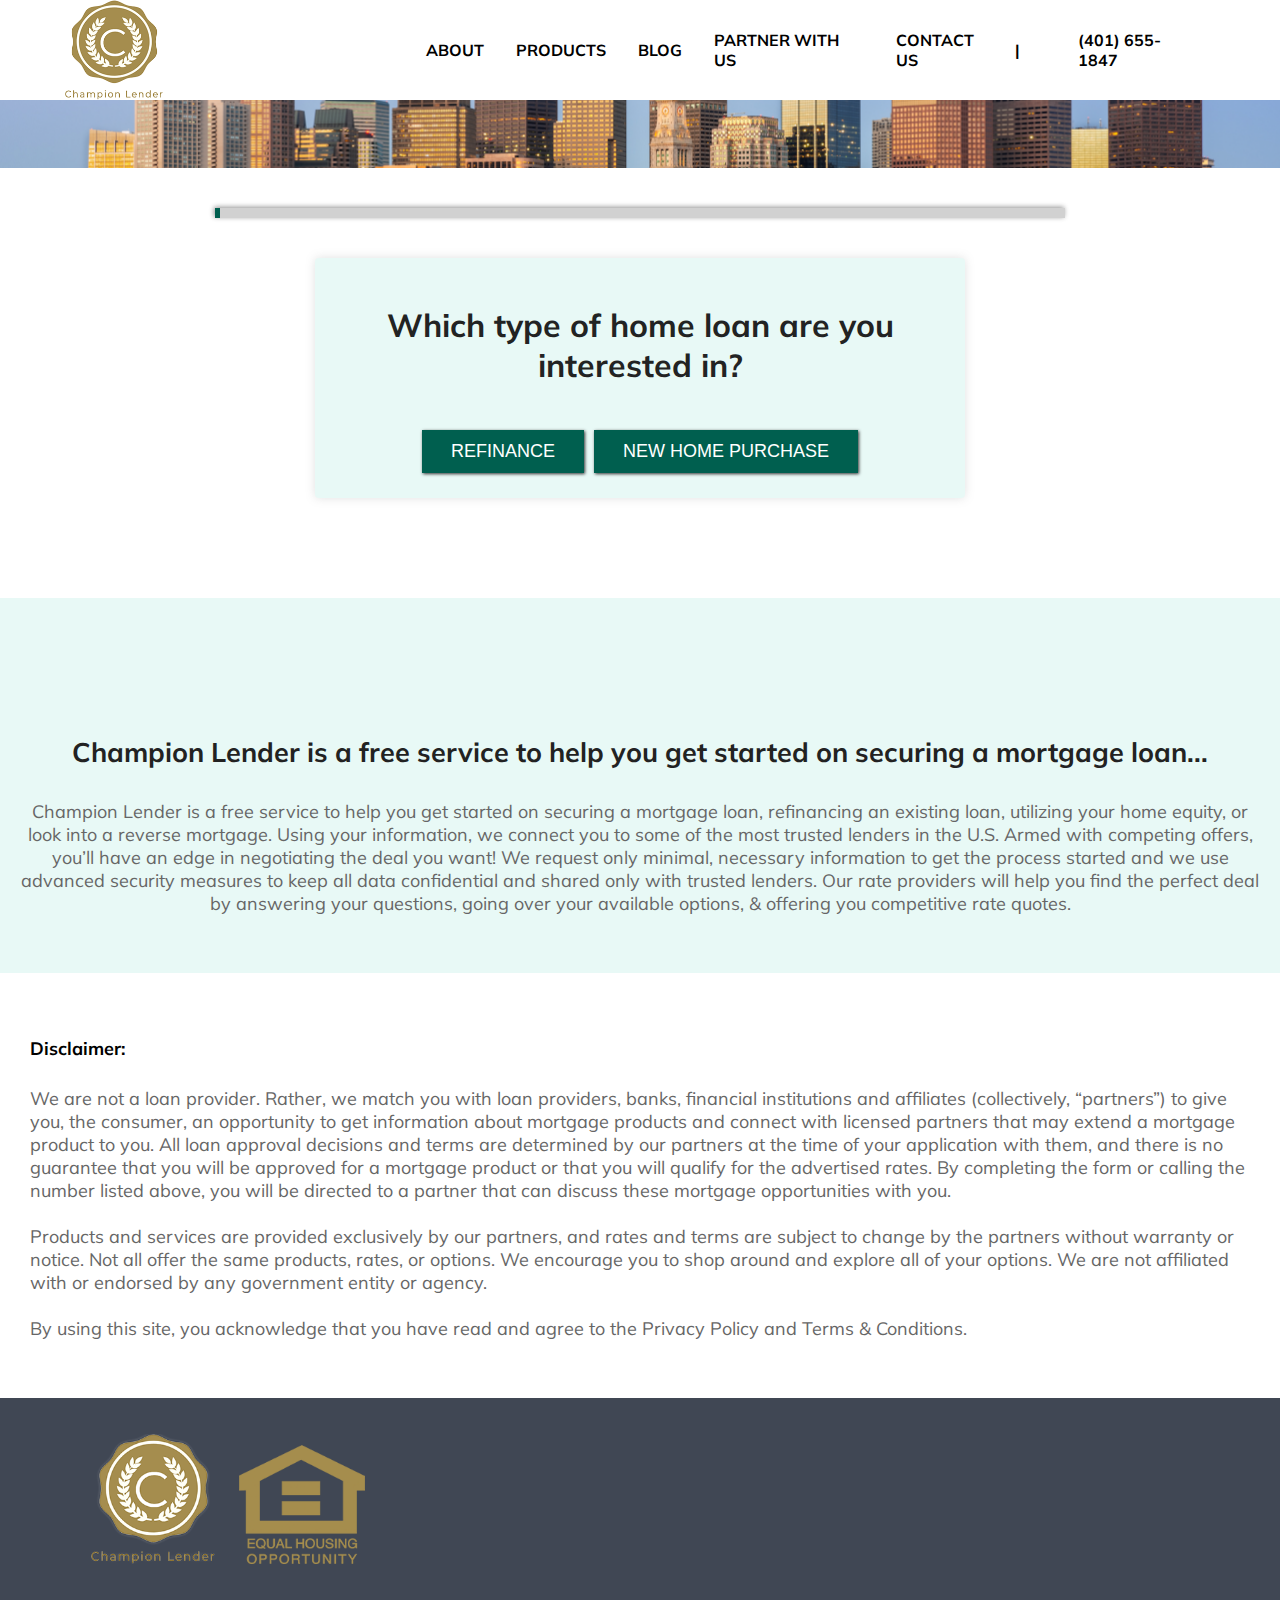
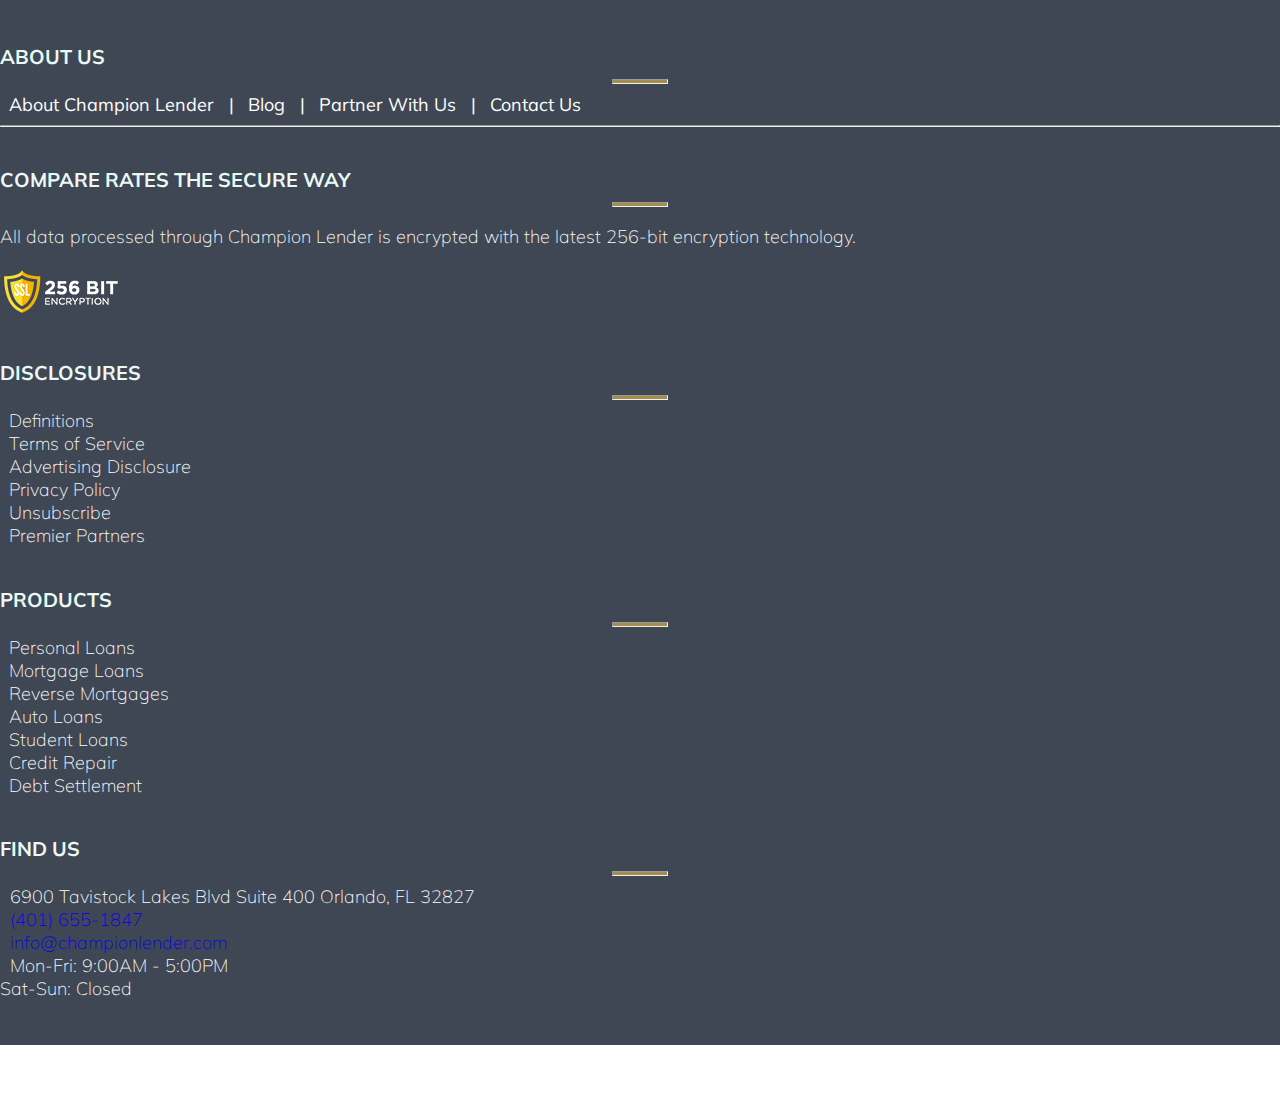
<file: index.html>
<!DOCTYPE html>
<html lang="en">

<head>
    <meta charset="UTF-8">
    <meta http-equiv="X-UA-Compatible" content="IE=edge">
    <meta name="viewport" content="width=device-width, initial-scale=1.0">
    <title>ChampionLender</title>
    <link rel="icon" type="image/png" href="./img/favicon.png" />

    <link href="./css/mortgage.css" rel="stylesheet" type="text/css" />
    <link href="./css/loader.css" rel="stylesheet" type="text/css" />
    <link href="./css/formStyle.css" rel="stylesheet" type="text/css">

    <!-- JavaScript Bundle with Popper -->
    <script src="https://cdn.jsdelivr.net/npm/bootstrap@5.0.0-beta2/dist/js/bootstrap.bundle.min.js"
        integrity="sha384-b5kHyXgcpbZJO/tY9Ul7kGkf1S0CWuKcCD38l8YkeH8z8QjE0GmW1gYU5S9FOnJ0"
        crossorigin="anonymous"></script>
    <link href="https://cdn.jsdelivr.net/npm/bootstrap@5.0.0-beta2/dist/css/bootstrap.min.css" rel="stylesheet"
        integrity="sha384-BmbxuPwQa2lc/FVzBcNJ7UAyJxM6wuqIj61tLrc4wSX0szH/Ev+nYRRuWlolflfl" crossorigin="anonymous">
    <link rel="stylesheet" href="https://use.fontawesome.com/releases/v5.15.1/css/all.css"
        integrity="sha384-vp86vTRFVJgpjF9jiIGPEEqYqlDwgyBgEF109VFjmqGmIY/Y4HV4d3Gp2irVfcrp" crossorigin="anonymous">
    <link rel="preconnect" href="https://fonts.gstatic.com">

    <link href="https://fonts.googleapis.com/css2?family=Mulish:wght@200;600&display=swap" rel="stylesheet">
</head>

<body>
    <div class="pageloader" id="pageloader">
        <div class="loader-container">
            <img src="img/load-gif.gif" alt="processing..." />
            <h3>Processing...</h3>
        </div>
    </div>

    <header>
        <i class="fas fa-envelope" id="header-icon"></i><a href="#" id="header-info"> info@championlender.com</a>
        <i class="fas fa-map-marker-alt" id="header-icon"></i><a href="#" id="header-info"> 6900 Tavistock Lakes Blvd
            Suite 400 Orlando, FL 32827</a>
        <a href="#"><i class="fab fa-facebook-f" id="social"></i></a>
        <a href="#"><i class="fab fa-instagram" id="social"></i></a>
        <a href="#"><i class="fab fa-linkedin-in" id="social"></i></a>
    </header>

    <nav>
        <input id="nav-toggle" type="checkbox">
        <img src="img/championlogo.png" class="logo" alt="championlogo">
        <ul class="links">
            <li><a href="https://championlender.com/about-us/">ABOUT</a></li>
            <li>
                <div class="dropdown">
                    <button class="dropbtn">PRODUCTS <i class="fas fa-angle-down"></i></button>
                    <div class="dropdown-content">
                        <a href="https://championlender.com/mortgage-loans/"><i class="fas fa-home"
                                id="drop-products"></i>Mortgage Loans</a>
                        <a href="https://championlender.com/reverse-mortgages/"><i class="fas fa-undo"
                                id="drop-products"></i></i>Reverse Loans</a>
                        <a href="#"><i class="fas fa-search" id="drop-products"></i>Home Search</a>
                        <a href="https://championlender.com/personal-loans/"><i class="fas fa-dollar-sign"
                                id="drop-products"></i></i>Personal Loans</a>
                        <a href="https://championlender.com/business-loans/"><i class="fas fa-clipboard"
                                id="drop-products"></i>Business Loans</a>
                        <a href="https://championlender.com/auto-loans/"><i class="fas fa-car"
                                id="drop-products"></i>Auto Loans</a>
                        <a href="https://championlender.com/student-loans/"><i class="fas fa-graduation-cap"
                                id="drop-products"></i>Student Loans</a>
                        <a href="https://championlender.com/credit-repair/"><i class="fas fa-hand-holding-usd"
                                id="drop-products"></i>Credit Repair</a>
                        <a href="https://championlender.com/debt-settlement/"><i class="fas fa-file-invoice-dollar"
                                id="drop-products"></i>Debt Settlement</a>
                    </div>
                </div>
            </li>
            <li><a href="https://championlender.com/blog/">BLOG</a></li>
            <li><a href="https://championlender.com/partner-with-us/">PARTNER WITH US</a></li>
            <li><a href="https://championlender.com/contact-us/">CONTACT US</a></li>
            |
            <i class="fas fa-comments" id="speech"></i><a href="tel:401-655-1847" style="color: black;">(401)
                655-1847</a>
        </ul>
        <label for="nav-toggle" class="icon-burger">
            <div class="line"></div>
            <div class="line"></div>
            <div class="line"></div>
        </label>
    </nav>



    <section class="hero">

    </section>

    <div class="progressBar">
        <div class="the-bar"></div>
        <!-- <div class="progressIndicator"></div>
        <div class="progressIndicator"></div>
        <div class="progressIndicator"></div>
        <div class="progressIndicator"></div>
        <div class="progressIndicator"></div>
        <div class="progressIndicator"></div>
        <div class="progressIndicator"></div>
        <div class="progressIndicator"></div>
        <div class="progressIndicator"></div>
        <div class="progressIndicator"></div>
        <div class="progressIndicator"></div>
        <div class="progressIndicator"></div>
        <div class="progressIndicator"></div>
        <div class="progressIndicator"></div> -->

    </div>
    <!-- REFI campaign action="https://chlend.linktrustleadgen.com/Lead/432598/SimplePost" -->
    <form id="lp_form" name="lp_form" method="post" action="https://chlend.linktrustleadgen.com/Lead/432598/SimplePost">

        <input type='hidden' id='ResponseFormat' name='ResponseFormat' value='json' />
        <input type='hidden' id='successUrl' name='successUrl' value='https://championlender.com/' />
        <input type='hidden' id='failureUrl' name='failureUrl' value='https://championlender.com/' />

        <!-- form box 0 start -->
        <div data-field="PRODUCT" class="form-box form-box-0">
            <h2 class="text-center">Which type of home loan are you interested in?</h2>
            <div class="form-group text-center">
                <button data-value="PP_REFI" data-slide="1" class="question green-btn">Refinance</button>
                <a class="nhp-link green-btn" href="/new-home">New Home Purchase</a>

            </div>
        </div>
        <!-- form box 0 end -->

        <!-- form box 1 start -->
        <div data-field="LOAN_TYPE" class="form-box form-box-1" style="display:none;">
            <h2 class="text-center">Desired interest rate</h2>
            <div class="form-group text-center">
                <button data-value="FIXED" class="question green-btn">Fixed</button>
                <button data-value="ADJUSTABLE" class="question green-btn">Adjustable</button>
            </div>
            <hr>
            <button class="gold-btn">Go Back</button>
        </div>
        <!-- form box 1 end -->

        <!-- form box 2 start -->
        <div data-field="PROP_DESC" class="form-box form-box-2" style="display:none;">
            <h2 class="text-center">What type of property do you have or are looking for?</h2>
            <div class="form-group text-center">
                <button data-value="SINGLE_FAM" class=" question green-btn">Single Family</button>
                <button data-value="MULTI_FAM" class="question green-btn">Multi Family</button>
            </div>
            <div class="form-group text-center">
                <button data-value="CONDO" class="question  green-btn">Condo</button>
                <button data-value="TOWNHOME" class="question  green-btn">Townhome</button>
            </div>
            <div class="form-group text-center">
                <button data-value="MANUFACTURED_HOME" class="question green-btn">Mobile Home</button>

            </div>
            <hr>
            <button class="gold-btn">Go Back</button>
        </div>
        <!-- form box 2 end -->


        <!-- form box 3 start -->
        <div data-field="VA_STATUS" class="form-box form-box-3" style="display:none;">
            <h2 class="text-center">Are you Active Duty or Retired Military Service Member?</h2>
            <div class="form-group text-center">
                <button data-value="YES" class="question green-btn">Yes</button>
                <button data-value="NO" class="question green-btn">No</button>
            </div>
            <hr>
            <button class="gold-btn">Go Back</button>
        </div>
        <!-- form box 3 end -->

        <!-- form box 4 start -->
        <div data-field="CRED_GRADE" class="form-box form-box-4" style="display:none;">
            <h2 class="text-center">How would you rate your credit?</h2>
            <div class="form-group text-center">
                <button data-value="EXCELLENT" class="question  green-btn">Excellent</button>
                <button data-value="GOOD" class="question  green-btn">Good</button>
            </div>
            <div class="form-group text-center">
                <button data-value="FAIR" class="question  green-btn">Fair</button>
                <button data-value="POOR" class="question  green-btn">Poor</button>
            </div>
            <hr>
            <button class="gold-btn">Go Back</button>
        </div>
        <!-- form box 4 enc -->

        <!-- form box 5 start -->
        <div data-field="FHA_BANK_FORECLOSURE" class="form-box form-box-5" style="display:none;">
            <h2 class="text-center">Have you ever had a foreclosure?</h2>
            <div class="form-group text-center">
                <button data-value="yes" class="question green-btn">Yes</button>
                <button data-value="no" class="question green-btn">No</button>
            </div>
            <hr>
            <button class="gold-btn">Go Back</button>
        </div>
        <!-- form box 5 end -->


        <!-- form box 6 end -->
        <div data-field="NUM_MORTGAGE_LATES" class="form-box form-box-6" style="display:none;">
            <h2 class="text-center">Have you made any mortgage payments late?</h2>
            <div class="form-group text-center">
                <button data-value="NONE" class="question green-btn">None</button>
                <button data-value="ONE" class="question green-btn">One</button>
            </div>
            <div class="form-group text-center">
                <button data-value="TWO_OR_MORE" class="question  green-btn">Two Or More</button>
            </div>
            <hr>
            <button class="gold-btn">Go Back</button>
        </div>
        <!-- form box 6 end -->
        <!-- form box 6.5 start -->
        <div data-field="BANKRUPTCY" class="form-box form-box-6.5" style="display:none;">
            <h2 class="text-center">Have you had a bankruptcy in the past 7 years?</h2>
            <div class="form-group text-center">
                <button data-value="1" class="question green-btn">Yes</button>
                <button data-value="0" class="question green-btn">No</button>
            </div>
            <hr>
            <button class="gold-btn">Go Back</button>
        </div>
        <!-- form box 6.5 end -->

        <!-- form box 7 start -->
        <div data-field="ANNUAL_VERIFIABLE_INCOME" class="form-box form-box-7" style="display:none;">
            <h2 class="text-center">Annual Verifiable Income?</h2>

            <div class="form-group text-center">
                <button data-value="YES" class="question green-btn">Yes</button>
                <button data-value="NO" class="question green-btn">No</button>
            </div>
            <hr>
            <button class="gold-btn">Go Back</button>
        </div>
        <!-- form-box-7 end -->

        <!-- form box 8 end -->
        <div data-field="BUY_TIMEFRAME" class="form-box form-box-8" style="display:none;">
            <h2 class="text-center">What is your timeframe?</h2>
            <div class="form-group text-center">
                <button data-value="immediately" class="question  green-btn">Immediately</button>
                <button data-value="30_days" class="question  green-btn">30 days</button>
            </div>
            <div class="form-group text-center"> <button data-value="60_days" class=" question  green-btn">60
                    days</button>
                <button data-value="90_days" class="question  green-btn">90 days</button>
            </div>
            <div class="form-group text-center">
                <button data-value="no_time_constraint" class="question green-btn">No time
                    constraint</button>
            </div>
            <hr>
            <button class="gold-btn">Go Back</button>
        </div>
        <!-- form box 8 end -->

        <!-- form box 9 start -->
        <div data-field="state" class="form-box form-box-9" style="display:none;">

            <h2 class="text-center">State</h2>

            <div class="form-group text-center fw">
                <select class="select-styled" id="state" name="state" class="form-control fld-center" pattern='^[A-Z]{2}'>
                    <option value="" selected="selected">Select State *</option>
                    <option value="AL">AL</option>
                    <option value="AK">AK</option>
                    <option value="AZ">AZ</option>
                    <option value="AR">AR</option>
                    <option value="CA">CA</option>
                    <option value="CO">CO</option>
                    <option value="CT">CT</option>
                    <option value="DC">DC</option>
                    <option value="DE">DE</option>
                    <option value="FL">FL</option>
                    <option value="GA">GA</option>
                    <option value="HI">HI</option>
                    <option value="ID">ID</option>
                    <option value="IL">IL</option>
                    <option value="IN">IN</option>
                    <option value="IA">IA</option>
                    <option value="KS">KS</option>
                    <option value="KY">KY</option>
                    <option value="LA">LA</option>
                    <option value="ME">ME</option>
                    <option value="MD">MD</option>
                    <option value="MA">MA</option>
                    <option value="MI">MI</option>
                    <option value="MN">MN</option>
                    <option value="MS">MS</option>
                    <option value="MO">MO</option>
                    <option value="MT">MT</option>
                    <option value="NE">NE</option>
                    <option value="NV">NV</option>
                    <option value="NH">NH</option>
                    <option value="NJ">NJ</option>
                    <option value="NM">NM</option>
                    <option value="NY">NY</option>
                    <option value="NC">NC</option>
                    <option value="ND">ND</option>
                    <option value="OH">OH</option>
                    <option value="OK">OK</option>
                    <option value="OR">OR</option>
                    <option value="PA">PA</option>
                    <option value="RI">RI</option>
                    <option value="SC">SC</option>
                    <option value="SD">SD</option>
                    <option value="TN">TN</option>
                    <option value="TX">TX</option>
                    <option value="UT">UT</option>
                    <option value="VT">VT</option>
                    <option value="VA">VA</option>
                    <option value="WA">WA</option>
                    <option value="WV">WV</option>
                    <option value="WI">WI</option>
                    <option value="WY">WY</option>
                </select>
            </div>
            <div class="form-group text-center">
                <button class="next green-btn">Continue</button>
            </div>
            <hr>
            <button class="gold-btn">Go Back</button>
        </div>
        <!-- form box 9 end -->

        <!-- form box 10 start -->
        <div data-field="propertyValue" class="form-box form-box-10" style="display:none;">

            <h2 class="text-center" style="font-size: 20px;margin-bottom:0px;">Please estimate the value
                of the property</h2>
            <div class="form-group text-center">
                <label class="slider-label">
                    <input type="range" min="50000" max="1500000" value="500000" step="5000"
                        class="slider form-control custom-space" id="EST_VAL" name="EST_VAL">
                </label>
            </div>
            <div id="myRangeTextContainer" class="text-center"><span id="EST_VALText">$500,000</span></div>

            <h1 class="text-center" style="font-size: 20px;margin-bottom:0px;">What is the remaining 1st
                mortgage balance?</h1>
            <div class="form-group text-center">
                <label class="slider-label">
                    <input type="range" min="10000" max="1000000" value="10000" step="50000"
                        class="slider form-control custom-space" id="BAL_ONE" name="BAL_ONE">
                </label>
            </div>
            <div id="myRangeTextContainer" class="text-center"><span id="BAL_ONEText">$10,000</span></div>

            <div class="form-group text-center">
                <button class="next green-btn">Continue</button>
            </div>
            <hr>
            <button class="gold-btn">Go Back</button>
        </div>
        <!-- form box 10 end -->

        <!-- form box 11 start -->
        <div data-field="additionalCash" class="form-box form-box-11" style="display:none;">

            <h2 class="text-center">Would you like to borrow additional cash?</h2>
            <div class="form-group text-center">
                <label class="slider-label">
                    <input type="range" min="0" max="200000" value="0" step="10000" class="slider form-control"
                        id="ADD_CASH" name="ADD_CASH">
                </label>
            </div>
            <div id="myRangeTextContainer" class="text-center"><span id="ADD_CASHText">$0</span></div>

            <div class="form-group text-center">
                <button class="next green-btn">Continue</button>
            </div>
            <hr>
            <button class="gold-btn">Go Back</button>
        </div>
        <!-- form box 11 enc -->


        <!-- form box 12 start -->
        <div data-field="address" class="form-box form-box-12" style="display:none;">
            <h2 class="text-center">What is Your Current Address?</h2>
            <div class="form-group text-center fw">
                <input type="text" name="address" id="address" class="input-styled form-control fld-center"
                    placeholder="Address *" required minlength="5">
            </div>
            <div class="form-group text-center fw">
                <input type="text" name="city" id="city" class="input-styled form-control fld-center"
                    placeholder="City *" required minlength="3">
            </div>
            <div class="form-group text-center fw">

            </div>
            <div class="form-group text-center fw">
                <select class="select-styled" id="country" name="country" class="form-control fld-center" required>
                    <option value="" selected="selected">Select Country *</option>
                    <option value="AF">AF</option>
                    <option value="AL">AL</option>
                    <option value="DZ">DZ</option>
                    <option value="AS">AS</option>
                    <option value="AD">AD</option>
                    <option value="AO">AO</option>
                    <option value="AI">AI</option>
                    <option value="AQ">AQ</option>
                    <option value="AG">AG</option>
                    <option value="AR">AR</option>
                    <option value="AM">AM</option>
                    <option value="AW">AW</option>
                    <option value="AU">AU</option>
                    <option value="AT">AT</option>
                    <option value="AZ">AZ</option>
                    <option value="BS">BS</option>
                    <option value="BH">BH</option>
                    <option value="BD">BD</option>
                    <option value="BB">BB</option>
                    <option value="BY">BY</option>
                    <option value="BE">BE</option>
                    <option value="BZ">BZ</option>
                    <option value="BJ">BJ</option>
                    <option value="BM">BM</option>
                    <option value="BT">BT</option>
                    <option value="BO">BO</option>
                    <option value="BA">BA</option>
                    <option value="BW">BW</option>
                    <option value="BV">BV</option>
                    <option value="BR">BR</option>
                    <option value="IO">IO</option>
                    <option value="BN">BN</option>
                    <option value="BG">BG</option>
                    <option value="BF">BF</option>
                    <option value="BI">BI</option>
                    <option value="KH">KH</option>
                    <option value="CM">CM</option>
                    <option value="CA">CA</option>
                    <option value="CV">CV</option>
                    <option value="KY">KY</option>
                    <option value="CF">CF</option>
                    <option value="TD">TD</option>
                    <option value="CL">CL</option>
                    <option value="CN">CN</option>
                    <option value="CX">CX</option>
                    <option value="CC">CC</option>
                    <option value="CO">CO</option>
                    <option value="KM">KM</option>
                    <option value="CG">CG</option>
                    <option value="CD">CD</option>
                    <option value="CK">CK</option>
                    <option value="CR">CR</option>
                    <option value="CI">CI</option>
                    <option value="HR">HR</option>
                    <option value="CU">CU</option>
                    <option value="CY">CY</option>
                    <option value="CZ">CZ</option>
                    <option value="DK">DK</option>
                    <option value="DJ">DJ</option>
                    <option value="DM">DM</option>
                    <option value="DO">DO</option>
                    <option value="TP">TP</option>
                    <option value="EC">EC</option>
                    <option value="EG">EG</option>
                    <option value="SV">SV</option>
                    <option value="GQ">GQ</option>
                    <option value="ER">ER</option>
                    <option value="EE">EE</option>
                    <option value="ET">ET</option>
                    <option value="FK">FK</option>
                    <option value="FO">FO</option>
                    <option value="FJ">FJ</option>
                    <option value="FI">FI</option>
                    <option value="FR">FR</option>
                    <option value="FX">FX</option>
                    <option value="GF">GF</option>
                    <option value="PF">PF</option>
                    <option value="TF">TF</option>
                    <option value="GA">GA</option>
                    <option value="GM">GM</option>
                    <option value="GE">GE</option>
                    <option value="DE">DE</option>
                    <option value="GH">GH</option>
                    <option value="GI">GI</option>
                    <option value="GR">GR</option>
                    <option value="GL">GL</option>
                    <option value="GD">GD</option>
                    <option value="GP">GP</option>
                    <option value="GU">GU</option>
                    <option value="GT">GT</option>
                    <option value="GN">GN</option>
                    <option value="GW">GW</option>
                    <option value="GY">GY</option>
                    <option value="HT">HT</option>
                    <option value="HM">HM</option>
                    <option value="VA">VA</option>
                    <option value="HN">HN</option>
                    <option value="HK">HK</option>
                    <option value="HU">HU</option>
                    <option value="IS">IS</option>
                    <option value="IN">IN</option>
                    <option value="ID">ID</option>
                    <option value="IR">IR</option>
                    <option value="IQ">IQ</option>
                    <option value="IE">IE</option>
                    <option value="IL">IL</option>
                    <option value="IT">IT</option>
                    <option value="JM">JM</option>
                    <option value="JP">JP</option>
                    <option value="JO">JO</option>
                    <option value="KZ">KZ</option>
                    <option value="KE">KE</option>
                    <option value="KI">KI</option>
                    <option value="KP">KP</option>
                    <option value="KR">KR</option>
                    <option value="KW">KW</option>
                    <option value="KG">KG</option>
                    <option value="LA">LA</option>
                    <option value="LV">LV</option>
                    <option value="LB">LB</option>
                    <option value="LS">LS</option>
                    <option value="LR">LR</option>
                    <option value="LY">LY</option>
                    <option value="LI">LI</option>
                    <option value="LT">LT</option>
                    <option value="LU">LU</option>
                    <option value="MO">MO</option>
                    <option value="MK">MK</option>
                    <option value="MG">MG</option>
                    <option value="MW">MW</option>
                    <option value="MY">MY</option>
                    <option value="MV">MV</option>
                    <option value="ML">ML</option>
                    <option value="MT">MT</option>
                    <option value="MH">MH</option>
                    <option value="MQ">MQ</option>
                    <option value="MR">MR</option>
                    <option value="MU">MU</option>
                    <option value="YT">YT</option>
                    <option value="MX">MX</option>
                    <option value="FM">FM</option>
                    <option value="MD">MD</option>
                    <option value="MC">MC</option>
                    <option value="MN">MN</option>
                    <option value="ME">ME</option>
                    <option value="MS">MS</option>
                    <option value="MA">MA</option>
                    <option value="MZ">MZ</option>
                    <option value="MM">MM</option>
                    <option value="NA">NA</option>
                    <option value="NR">NR</option>
                    <option value="NP">NP</option>
                    <option value="NL">NL</option>
                    <option value="AN">AN</option>
                    <option value="NC">NC</option>
                    <option value="NZ">NZ</option>
                    <option value="NI">NI</option>
                    <option value="NE">NE</option>
                    <option value="NG">NG</option>
                    <option value="NU">NU</option>
                    <option value="NF">NF</option>
                    <option value="MP">MP</option>
                    <option value="NO">NO</option>
                    <option value="OM">OM</option>
                    <option value="PK">PK</option>
                    <option value="PW">PW</option>
                    <option value="PA">PA</option>
                    <option value="PG">PG</option>
                    <option value="PY">PY</option>
                    <option value="PE">PE</option>
                    <option value="PH">PH</option>
                    <option value="PN">PN</option>
                    <option value="PL">PL</option>
                    <option value="PT">PT</option>
                    <option value="PR">PR</option>
                    <option value="QA">QA</option>
                    <option value="RE">RE</option>
                    <option value="RO">RO</option>
                    <option value="RU">RU</option>
                    <option value="RW">RW</option>
                    <option value="KN">KN</option>
                    <option value="LC">LC</option>
                    <option value="VC">VC</option>
                    <option value="WS">WS</option>
                    <option value="SM">SM</option>
                    <option value="ST">ST</option>
                    <option value="SA">SA</option>
                    <option value="SN">SN</option>
                    <option value="RS">RS</option>
                    <option value="SC">SC</option>
                    <option value="SL">SL</option>
                    <option value="SG">SG</option>
                    <option value="SK">SK</option>
                    <option value="SI">SI</option>
                    <option value="SB">SB</option>
                    <option value="SO">SO</option>
                    <option value="ZA">ZA</option>
                    <option value="SS">SS</option>
                    <option value="GS">GS</option>
                    <option value="ES">ES</option>
                    <option value="LK">LK</option>
                    <option value="SH">SH</option>
                    <option value="PM">PM</option>
                    <option value="SD">SD</option>
                    <option value="SR">SR</option>
                    <option value="SJ">SJ</option>
                    <option value="SZ">SZ</option>
                    <option value="SE">SE</option>
                    <option value="CH">CH</option>
                    <option value="SY">SY</option>
                    <option value="TW">TW</option>
                    <option value="TJ">TJ</option>
                    <option value="TZ">TZ</option>
                    <option value="TH">TH</option>
                    <option value="TG">TG</option>
                    <option value="TK">TK</option>
                    <option value="TO">TO</option>
                    <option value="TT">TT</option>
                    <option value="TN">TN</option>
                    <option value="TR">TR</option>
                    <option value="TM">TM</option>
                    <option value="TC">TC</option>
                    <option value="TV">TV</option>
                    <option value="UG">UG</option>
                    <option value="UA">UA</option>
                    <option value="AE">AE</option>
                    <option value="GB">GB</option>
                    <option value="US" selected>USA</option>
                    <option value="UM">UM</option>
                    <option value="UY">UY</option>
                    <option value="UZ">UZ</option>
                    <option value="VU">VU</option>
                    <option value="VE">VE</option>
                    <option value="VN">VN</option>
                    <option value="VG">VG</option>
                    <option value="VI">VI</option>
                    <option value="WF">WF</option>
                    <option value="EH">EH</option>
                    <option value="YE">YE</option>
                    <option value="ZM">ZM</option>
                    <option value="ZW">ZW</option>
                </select>
            </div>
            <div class="form-group text-center">
                <button class="next green-btn">Continue</button>
            </div>
            <hr>
            <button class="gold-btn">Go Back</button>
        </div>
        <!-- form box 12 start -->

        <!-- form box 13 start -->
        <div data-field="contact" class="form-box form-box-13" style="display:none;">
            <h2 class="text-center">How can we contact you?</h2>
            <div class="form-group text-center fw">
                <input type="text" name="first_name" id="first_name" class="input-styled form-control fld-center"
                    placeholder="First Name *">
            </div>
            <div class="form-group text-center fw">
                <input type="text" name="last_name" id="last_name" class="input-styled form-control fld-center"
                    placeholder="Last Name *">
            </div>
            <div class="form-group text-center fw">
                <input type="email" name="email_address" id="email_address" class="input-styled form-control fld-center"
                    placeholder="Email Address *">
            </div>
            <div class="form-group text-center fw">
                <input  type="tel" 
                        pattern="[0-9]{3}[-.]?[0-9]{3}[-.]?[0-9]{4}"
                        name="phone_primary"
                        id="phone_primary"
                        class=" input-styled form-control fld-center"
                        placeholder="Primary Phone *"
                        required />
                <span id='phone-error' 
                class='hidden'>Oops! That doesn't appear to be a valid phone number.</span>
            </div>
            <!-- <div class="form-group text-center fw">
                <input type="text" name="phone_work" id="phone_work" class="input-styled form-control fld-center"
                    placeholder="Work Phone">
            </div>
            <div class="form-group text-center fw">
                <input type="text" name="phone_cell" id="phone_cell" class="input-styled form-control fld-center"
                    placeholder="Cell Phone">
            </div> -->
            <div class="form-group text-center fw">
                <select class="select-styled" id="best_time" name="best_time"
                    class="input-styledform-control fld-center">
                    <option value="" selected="selected">Select Best Time To Call</option>
                    <option value="M">Morning</option>
                    <option value="A">Afternoon</option>
                    <option value="E">Evening</option>
                </select>
            </div>

            <p class="tcpa-language-slide">By clicking the button
                below, you acknowledge, consent and agree to the following: a) Our Privacy
                Policy and consent to receive notices and other communications electronically from
                Champion Lender
                (a Champion Leads LLC Brand) SecureRights and our
                <a href="https://championlender.com/premier-partners/">Premier Partners</a>
                ; b) We take your privacy
                seriously. You are providing express written consent for Champion Lender (a Champion
                Leads LLC
                Brand) SecureRights and our
                Premier Partners
                to share your information with up to four (4) of its
                Premier Partners and for SecureRights, parties calling on behalf of Champion Lender (a
                Champion Leads LLC Brand) SecureRights and our Premier Partners or authorized third
                parties on their behalf to contact you (including through automated means; e.g.
                autodialing, text and pre-recorded messaging) about financial services or other credit
                related offers via telephone, mobile device (including SMS and MMS) and/or email, even
                if your telephone number is currently listed on any state, federal, local or corporate
                Do Not Call list; c) Consent to be contacted is not required in order to purchase goods
                or services from Champion Lender (a Champion Leads LLC Brand) SecureRights and our
                Premier Partners that contact you. You may choose to speak with an individual service
                provider by dialing (888) 883-2062; d) That I have received and reviewed the Mortgage
                Broker Disclosures for my state; and e) You are providing written consent under the Fair
                Credit Reporting Act for Champion Lender (a Champion Leads LLC Brand) SecureRights and
                our Premier Partners to obtain information from your personal credit profile. You
                authorize Champion Lender (a Champion Leads LLC Brand) SecureRights and our Premier
                Partners to obtain such information solely to prequalify you for credit options and
                connect you with an appropriate lending partner. SecureRights NMLS 3175.
            </p>
            <div class="form-group fw checkbox">
                <label class="agree-terms">
                    <input type="checkbox" id="opt_in-checkbox" name="opt_in-checkbox" /> I agree to terms & conditions
                    *.
                </label>
            </div>


            <div class="form-group text-center">
                <button class="submit green-btn">Submit</button>
            </div>
            <hr>
            <button class=" gold-btn">Go Back</button>
        </div>
        <!-- form box 13 end -->
        <input type="hidden" autocomplete="off" name="text_verified" id="text_verified" value="false" />

        <input type="hidden" autocomplete="off" name="BANKRUPTCY" id="BANKRUPTCY" />
        <input type="hidden" autocomplete="off" name="opt_in" id="opt_in" />
        <input type="hidden" autocomplete="off" name="PRODUCT" id="PRODUCT" />
        <input type="hidden" autocomplete="off" name="LOAN_TYPE" id="LOAN_TYPE" />
        <input type="hidden" autocomplete="off" name="PROP_DESC" id="PROP_DESC" />
        <input type="hidden" autocomplete="off" name="VA_STATUS" id="VA_STATUS" />
        <input type="hidden" autocomplete="off" name="CRED_GRADE" id="CRED_GRADE" />
        <input type="hidden" autocomplete="off" name="FHA_BANK_FORECLOSURE" id="FHA_BANK_FORECLOSURE" />
        <input type="hidden" autocomplete="off" name="NUM_MORTGAGE_LATES" id="NUM_MORTGAGE_LATES" />
        <input type="hidden" autocomplete="off" name="BUY_TIMEFRAME" id="BUY_TIMEFRAME" />

        <input type="hidden" name="ANNUAL_VERIFIABLE_INCOME" value="" />
        <input type="hidden" name="SPEC_HOME" value="YES" />
        <input type="hidden" id="leadid_token" name="SR_TOKEN" value="" />
        <input type="hidden" name="SR_URL" value="https://championlender.com/" />
        <input type="hidden" name="DOWN_PMT" value="" />
        <input type="hidden" name="PROP_ST" value="" />

        <textarea name="TCPA_LANGUAGE"
            style="display:none;">By clicking the button below, you acknowledge, consent and agree to the following: a) Our Privacy
Policy and consent to receive notices and other communications electronically from Champion Lender
(a Champion Leads LLC Brand) SecureRights and our Premier Partners;
b) We take your privacy
seriously. You are providing express written consent for Champion Lender (a Champion Leads LLC
Brand) SecureRights and our Premier Partners to share your information with up to four (4) of its
Premier Partners and for SecureRights, parties calling on behalf of Champion Lender (a Champion Leads LLC Brand) SecureRights and our Premier Partners or authorized third parties on their behalf to contact you (including through automated means; e.g. autodialing, text and pre-recorded messaging) about financial services or other credit related offers via telephone, mobile device (including SMS and MMS) and/or email, even if your telephone number is currently listed on any state, federal, local or corporate Do Not Call list; c) Consent to be contacted is not required in order to purchase goods or services from Champion Lender (a Champion Leads LLC Brand) SecureRights and our Premier Partners that contact you. You may choose to speak with an individual service provider by dialing (888) 883-2062; d) That I have received and reviewed the Mortgage Broker Disclosures for my state; and e) You are providing written consent under the Fair Credit Reporting Act for Champion Lender (a Champion Leads LLC Brand) SecureRights and our Premier Partners to obtain information from your personal credit profile. You authorize Champion Lender (a Champion Leads LLC Brand) SecureRights and our Premier Partners to obtain such information solely to prequalify you for credit options and connect you with an appropriate lending partner. SecureRights NMLS 3175.</textarea>


        <input type='hidden' id='AFID' name='AFID' />
        <input type="hidden" id="zip_code" name="zip_code" />

        <input type='hidden' id='SID' name='SID' value='' />
        <input type='hidden' id='ADID' name='ADID' value='' />
        <input type='hidden' id='ClickID' name='ClickID' value='' />
        <input type='hidden' id='AffiliateReferenceID' name='AffiliateReferenceID' value='' />
        <!-- todo: ip address -->
        <input type='hidden' id='IPAddress' name='IPAddress' value='' />
        <!-- <script>
            document.querySelector('#AFID').value = document.referrer.split('?AFID=')[1] || '465368'
        </script> -->

    </form>

    <div class="flex-container">

    </div>
    </section>

    <section class="who">
        <div class="flex-container">

            <i class="fas fa-trophy" id="trophy"></i>
        </div>
        <h3>Champion Lender is a free service to help you get started on securing a mortgage loan...</h3>
        <div class="flex-container">

            <p class="summary">Champion Lender is a free service to help you get started on securing a mortgage loan,
                refinancing an existing loan, utilizing your home equity, or look into a reverse mortgage. Using your
                information, we connect you to some of the most trusted lenders in the U.S. Armed with competing offers,
                you’ll have an edge in negotiating the deal you want! We request only minimal, necessary information to
                get the process started and we use advanced security measures to keep all data confidential and shared
                only with trusted lenders. Our rate providers will help you find the perfect deal by answering your
                questions, going over your available options, & offering you competitive rate quotes.</p>
        </div>
    </section>

    <section class="brands">
        <h4 class="Disclaimer">Disclaimer:</h4>
        <div class="flex-container">

            <p class="terms">We are not a loan provider. Rather, we match you with loan providers, banks, financial
                institutions and affiliates (collectively, “partners”) to give you, the consumer, an opportunity to get
                information about mortgage products and connect with licensed partners that may extend a mortgage
                product to you. All loan approval decisions and terms are determined by our partners at the time of your
                application with them, and there is no guarantee that you will be approved for a mortgage product or
                that you will qualify for the advertised rates. By completing the form or calling the number listed
                above, you will be directed to a partner that can discuss these mortgage opportunities with you.<br>
                <br>
                Products and services are provided exclusively by our partners, and rates and terms are subject to
                change by the partners without warranty or notice. Not all offer the same products, rates, or options.
                We encourage you to shop around and explore all of your options. We are not affiliated with or endorsed
                by any government entity or agency.<br>
                <br>
                By using this site, you acknowledge that you have read and agree to the Privacy Policy and Terms &
                Conditions.
            </p>

        </div>
    </section>


    <footer>
        <div class="container">
            <div class="row">
                <div class="col-sm">
                    <img src="img/championlogo.png" class="bottom-champ" alt="championlogo">
                    <img src="img/houselogo.png" class="bottom-house" alt="houselogo">
                </div>
                <div class="col-sm">
                    <h4 class="foot-label">ABOUT US</h4>
                    <hr class="gold">

                    <div>
                        <a href="#" id="bottom-search">About Champion Lender</a>
                        |
                        <a href="#" id="bottom-search">Blog</a>
                        |
                        <a href="#" id="bottom-search">Partner With Us</a>
                        |
                        <a href="#" id="bottom-search">Contact Us</a>
                    </div>
                </div>
            </div>
        </div>
        <hr>


        <div class="container">
            <div class="row">
                <div class="col-sm">
                    <h4 class="foot-label">COMPARE RATES THE SECURE WAY</h4>

                    <hr class="gold">

                    <p class="foot-font">All data processed through Champion Lender is encrypted with the latest 256-bit
                        encryption technology.</p>
                    <img src="img/256bit.png">

                </div>
                <div class="col-sm">
                    <h4 class="foot-label">DISCLOSURES</h4>

                    <hr class="gold">

                    <div class="foot-font">
                        <li><a href="https://championlender.com/definitions/" id="bottom-search">Definitions</a></li>
                        <li><a href="https://championlender.com/terms-of-service/" id="bottom-search">Terms of
                                Service</a></li>
                        <li><a href="https://championlender.com/advertising-disclosure/" id="bottom-search">Advertising
                                Disclosure</a></li>
                        <li><a href="https://championlender.com/privacy-policy/" id="bottom-search">Privacy Policy</a>
                        </li>
                        <li><a href="https://championlender.com/unsubscribe/" id="bottom-search">Unsubscribe</a></li>
                        <li><a href="https://championlender.com/premier-partners/" id="bottom-search">Premier
                                Partners</a></li>
                    </div>
                </div>
                <div class="col-sm">
                    <h4 class="foot-label">PRODUCTS</h4>

                    <hr class="gold">

                    <div class="foot-font">
                        <li><a href="https://championlender.com/personal-loans/" id="bottom-search">Personal Loans</a>
                        </li>
                        <li><a href="https://championlender.com/mortgage-loans/" id="bottom-search">Mortgage Loans</a>
                        </li>
                        <li><a href="https://championlender.com/reverse-mortgages/" id="bottom-search">Reverse
                                Mortgages</a></li>
                        <li><a href="https://championlender.com/auto-loans/" id="bottom-search">Auto Loans</a></li>
                        <li><a href="https://championlender.com/student-loans/" id="bottom-search">Student Loans</a>
                        </li>
                        <li><a href="https://championlender.com/credit-repair/" id="bottom-search">Credit Repair</a>
                        </li>
                        <li><a href="https://championlender.com/debt-settlement/" id="bottom-search">Debt Settlement</a>
                        </li>
                    </div>
                </div>
                <div class="col-sm">
                    <h4 class="foot-label">FIND US</h4>

                    <hr class="gold">

                    <div class="foot-font">
                        <li><i class="fas fa-map-marker-alt" id="bottom-right"></i> 6900 Tavistock Lakes Blvd Suite 400
                            Orlando, FL 32827</li>
                        <li><i class="fas fa-phone-alt" id="bottom-right"></i><a href="tel:401-655-1847">(401)
                                655-1847</a></li>
                        <li><i class="fas fa-envelope" id="bottom-right"></i><a
                                href="mailto:info@championlender.com">info@championlender.com</a></li>
                        <li><i class="fas fa-history" id="bottom-right"></i>Mon-Fri: 9:00AM - 5:00PM <br> Sat-Sun:
                            Closed</li>
                        <i class="fab fa-facebook-square" id="bottom-icon"></i><i class="fab fa-instagram-square"
                            id="bottom-icon"></i><i class="fab fa-linkedin" id="bottom-icon"></i>
                    </div>


                </div>
            </div>
        </div>

    </footer>

    <script type="module" src="./index.js"></script>

    <script id="LeadiDscript" type="text/javascript">
        (function () {
          const s = document.createElement('script');
          s.id = 'LeadiDscript_campaign';
          s.type = 'text/javascript';
          s.async = true;
          s.src =
    '//create.lidstatic.com/campaign/cd215e19-865f-3649-c858-0b6646c7cfa9.js?snippet_version=2';
          const LeadiDscript = document.getElementById('LeadiDscript');
          LeadiDscript.parentNode.insertBefore(s, LeadiDscript);
        })();
    </script>
    <noscript><img
            src='//create.leadid.com/noscript.gif?lac=5a78319c-dbbd-54af-cb0a-a61a01c27aa9&lck=cd215e19-865f-3649-c858-0b6646c7cfa9&snippet_version=2' /></noscript>

</body>

</html>
</file>
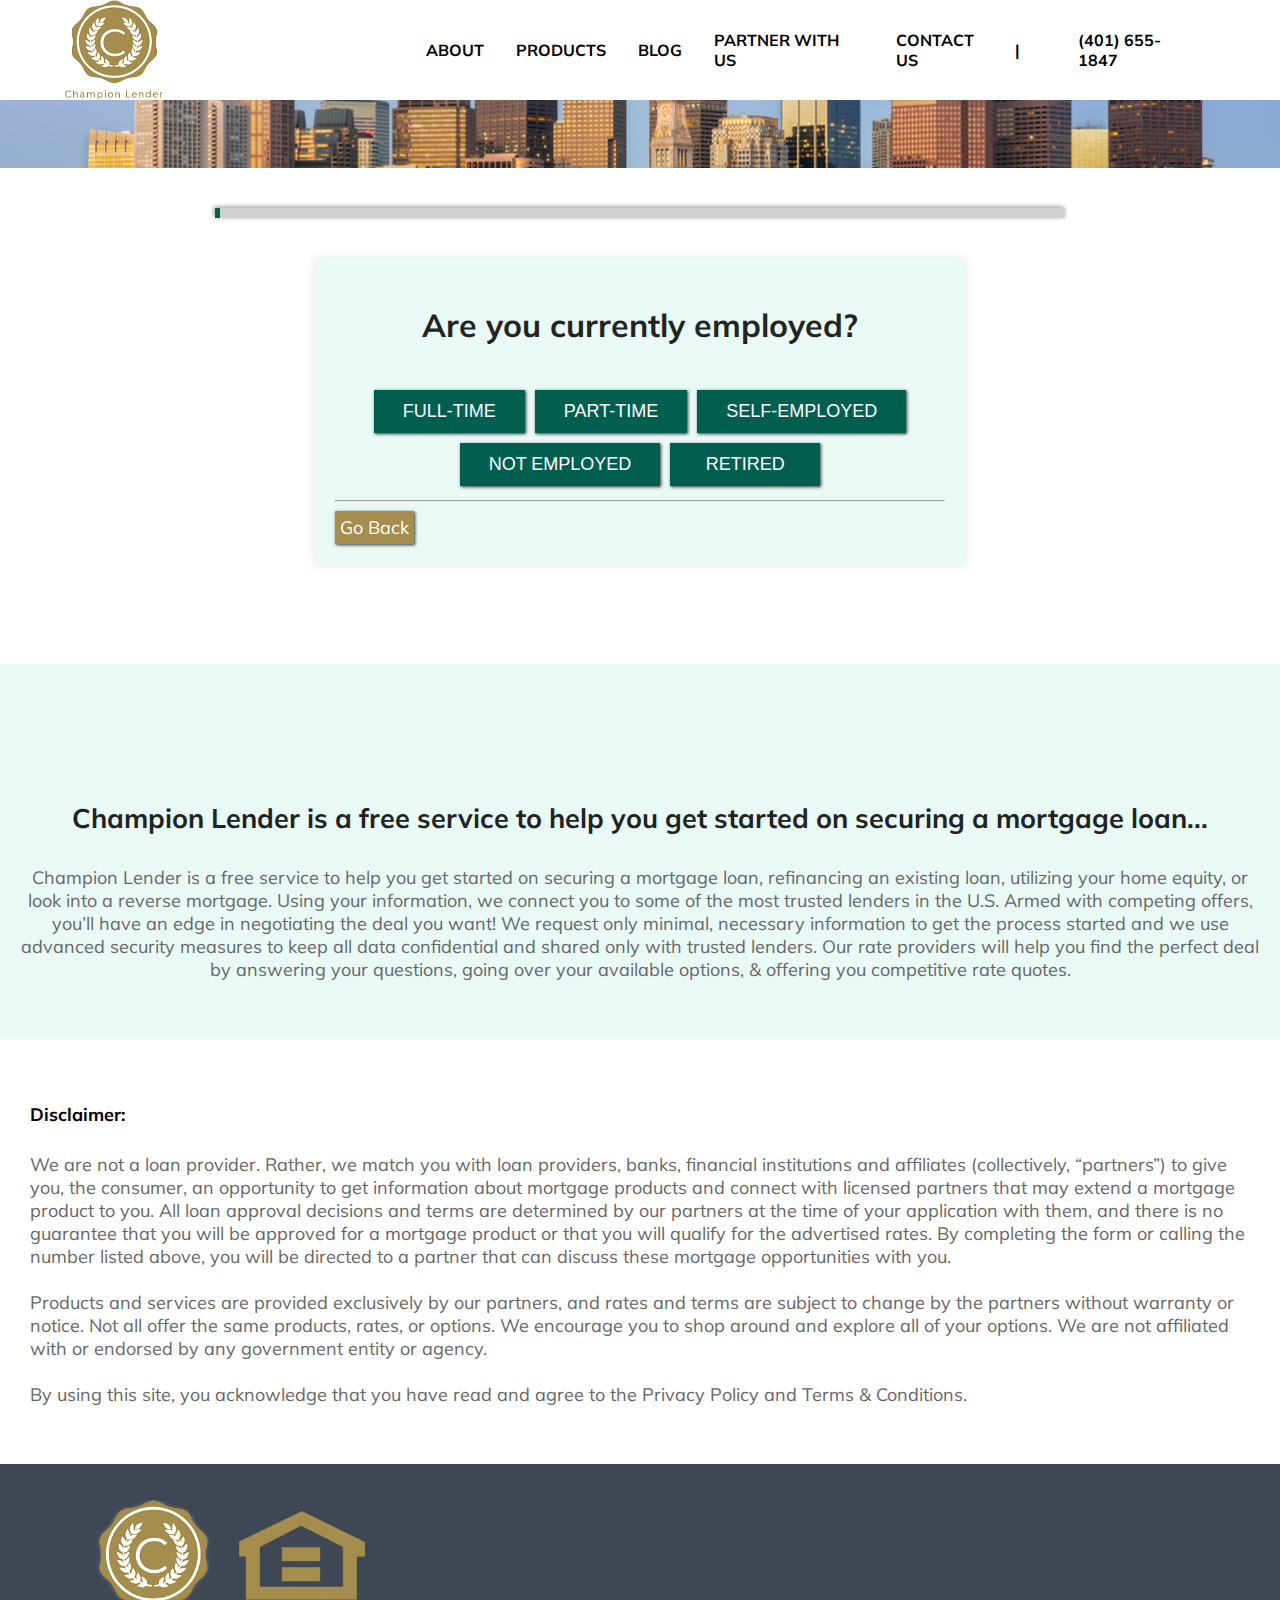
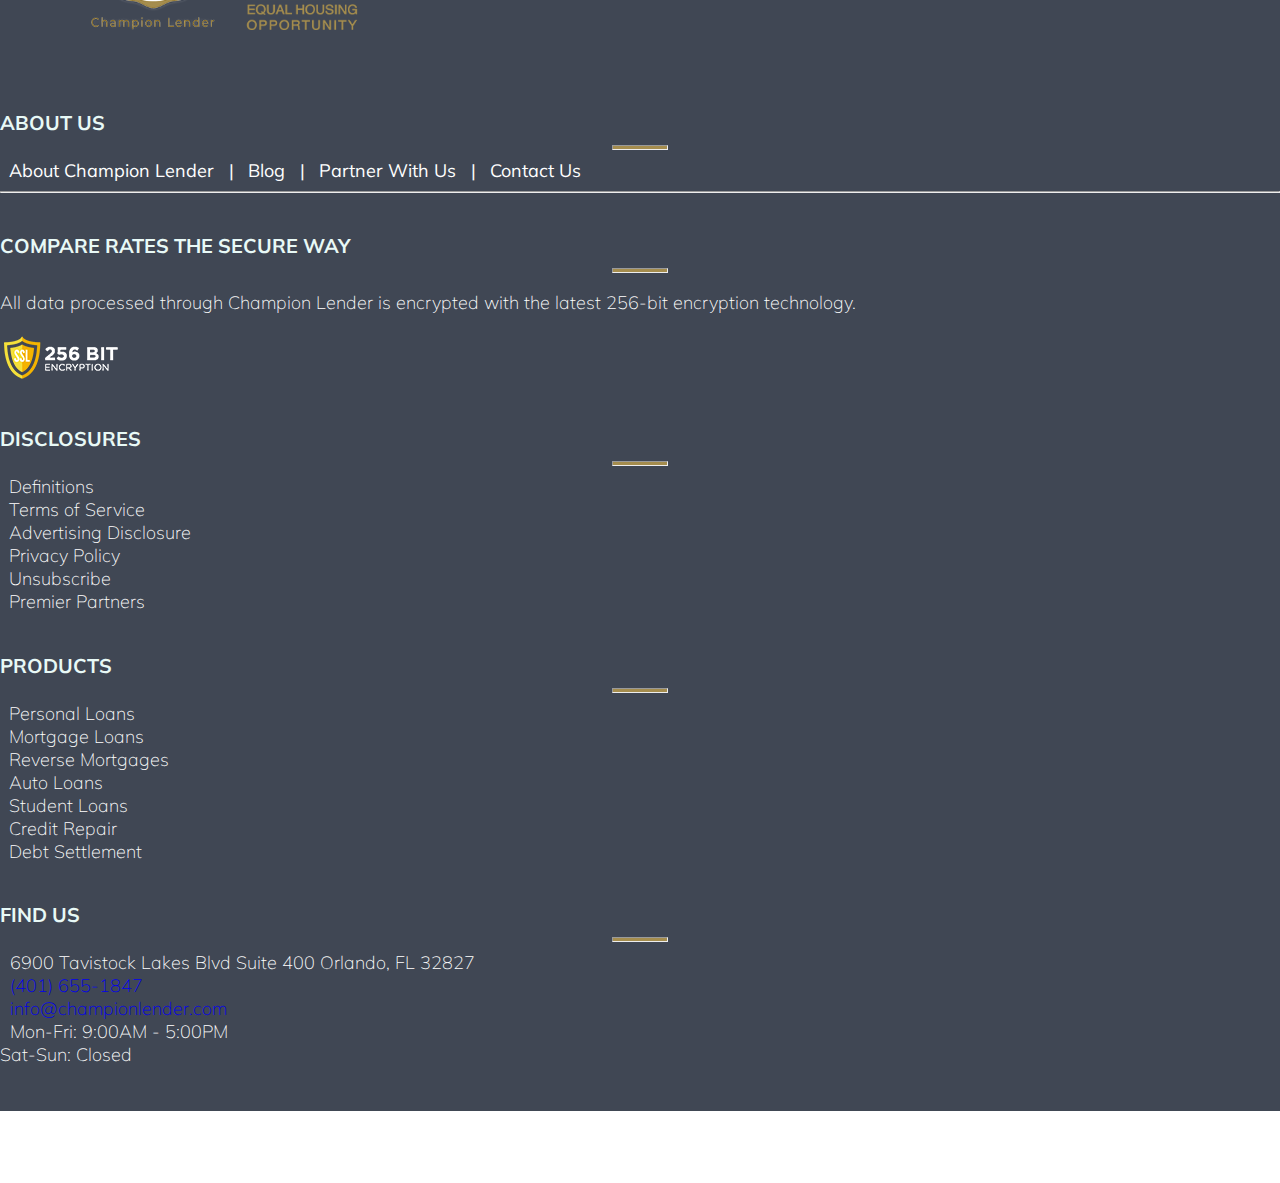
<file: new-home/index.html>
<!DOCTYPE html>
<html lang="en">
<head>
    <meta charset="UTF-8">
    <meta http-equiv="X-UA-Compatible" content="IE=edge">
    <meta name="viewport" content="width=device-width, initial-scale=1.0">
    <title>ChampionLender</title>
    <link rel="icon" type="image/png" href="../img/favicon.png" />
    <link href="../css/mortgage.css" rel="stylesheet" type="text/css" />
    <link href="../css/loader.css" rel="stylesheet" type="text/css" />
    <link href="../css/formStyle.css" rel="stylesheet" type="text/css" />

<!-- JavaScript Bundle with Popper -->
<script src="https://cdn.jsdelivr.net/npm/bootstrap@5.0.0-beta2/dist/js/bootstrap.bundle.min.js"
integrity="sha384-b5kHyXgcpbZJO/tY9Ul7kGkf1S0CWuKcCD38l8YkeH8z8QjE0GmW1gYU5S9FOnJ0"
crossorigin="anonymous"></script>

<!-- CSS only -->
<link href="https://cdn.jsdelivr.net/npm/bootstrap@5.0.0-beta2/dist/css/bootstrap.min.css" rel="stylesheet"
integrity="sha384-BmbxuPwQa2lc/FVzBcNJ7UAyJxM6wuqIj61tLrc4wSX0szH/Ev+nYRRuWlolflfl" crossorigin="anonymous">
<link rel="stylesheet" href="https://use.fontawesome.com/releases/v5.15.1/css/all.css"
integrity="sha384-vp86vTRFVJgpjF9jiIGPEEqYqlDwgyBgEF109VFjmqGmIY/Y4HV4d3Gp2irVfcrp" crossorigin="anonymous">

<link rel="preconnect" href="https://fonts.gstatic.com">
    <link href="https://fonts.googleapis.com/css2?family=Mulish:wght@200;600&display=swap" rel="stylesheet">


</head>

<body>

    <div class="pageloader" id="pageloader">
        <div class="loader-container">
            <img src="../img/load-gif.gif" alt="processing..." />
            <h3>Processing...</h3>
        </div>
    </div>

    <header>

        <i class="fas fa-envelope" id="header-icon"></i><a href="#" id="header-info"> info@championlender.com</a>
        <i class="fas fa-map-marker-alt" id="header-icon"></i><a href="#" id="header-info"> 6900 Tavistock Lakes Blvd
            Suite 400 Orlando, FL 32827</a>
        <a href="#"><i class="fab fa-facebook-f" id="social"></i></a>
        <a href="#"><i class="fab fa-instagram" id="social"></i></a>
        <a href="#"><i class="fab fa-linkedin-in" id="social"></i></a>
    </header> 
   
    <nav>
        <input id="nav-toggle" type="checkbox">
        <img src="../img/championlogo.png" class="logo" alt="championlogo">
        <ul class="links">
            <li><a href="https://championlender.com/about-us/">ABOUT</a></li>
            <li><div class="dropdown">
                    <button class="dropbtn">PRODUCTS <i class="fas fa-angle-down"></i></button>
                    <div class="dropdown-content">
                      <a href="https://championlender.com/mortgage-loans/"><i class="fas fa-home" id="drop-products"></i>Mortgage Loans</a>
                      <a href="https://championlender.com/reverse-mortgages/"><i class="fas fa-undo" id="drop-products"></i></i>Reverse Loans</a>
                      <a href="#"><i class="fas fa-search" id="drop-products"></i>Home Search</a>
                      <a href="https://championlender.com/personal-loans/"><i class="fas fa-dollar-sign" id="drop-products"></i></i>Personal Loans</a>
                      <a href="https://championlender.com/business-loans/"><i class="fas fa-clipboard" id="drop-products"></i>Business Loans</a>
                      <a href="https://championlender.com/auto-loans/"><i class="fas fa-car" id="drop-products"></i>Auto Loans</a>
                      <a href="https://championlender.com/student-loans/"><i class="fas fa-graduation-cap" id="drop-products"></i>Student Loans</a>
                      <a href="https://championlender.com/credit-repair/"><i class="fas fa-hand-holding-usd" id="drop-products"></i>Credit Repair</a>
                      <a href="https://championlender.com/debt-settlement/"><i class="fas fa-file-invoice-dollar" id="drop-products"></i>Debt Settlement</a>
                    </div>
                  </div></li>
            <li><a href="https://championlender.com/blog/">BLOG</a></li>
            <li><a href="https://championlender.com/partner-with-us/">PARTNER WITH US</a></li>
            <li><a href="https://championlender.com/contact-us/">CONTACT US</a></li>
            |
            <i class="fas fa-comments" id="speech"></i><a href="tel:401-655-1847" style="color: black;">(401)
                    655-1847</a>
        </ul>
        <label for="nav-toggle" class="icon-burger">
            <div class="line"></div>
            <div class="line"></div>
            <div class="line"></div>
        </label>
    </nav>

    <section class="hero">

    </section>

    <div class="progressBar">
        <div class="the-bar"></div>
        <!-- <div class="progressIndicator"></div>
            <div class="progressIndicator"></div>
            <div class="progressIndicator"></div>
            <div class="progressIndicator"></div>
            <div class="progressIndicator"></div>
            <div class="progressIndicator"></div>
            <div class="progressIndicator"></div>
            <div class="progressIndicator"></div>
            <div class="progressIndicator"></div>
            <div class="progressIndicator"></div>
            <div class="progressIndicator"></div>
            <div class="progressIndicator"></div>
            <div class="progressIndicator"></div>
            <div class="progressIndicator"></div> -->

    </div>

    <!-- <section class="how"> -->


    <!--   <div
            class="progress-container">
            <div class="form-progress">
                <progress class="form-progress-bar" min="0" max="100" value="0" step="1"
                    aria-labelledby="form-progress-completion"></progress>
                <div class="form-progress-indicator one active"></div>
                <div class="form-progress-indicator two active"></div>
                <div class="form-progress-indicator three active"></div>
                <div class="form-progress-indicator four active"></div>
                <div class="form-progress-indicator five"></div>
                <div class="form-progress-indicator six"></div>
                <div class="form-progress-indicator seven"></div>
                <div class="form-progress-indicator eight"></div>
                <div class="form-progress-indicator nine"></div>
                <div class="form-progress-indicator ten"></div>
                <div class="form-progress-indicator eleven"></div>
                <div class="form-progress-indicator twelve"></div>
                <div class="form-progress-indicator thirteen"></div>
                <div class="form-progress-indicator fourteen"></div>
              <p id="form-progress-completion" class="js-form-progress-completion sr-only" aria-live="polite">
                    0% complete</p> 
            </div>
        </div> -->

    <form id="lp_form" name="lp_form" method="post" action="https://chlend.linktrustleadgen.com/Lead/437427/SimplePost">

        <input type='hidden' id='ResponseFormat' name='ResponseFormat' value='json' />
        <input type='hidden' id='successUrl' name='successUrl' value='https://championlender.com/' />
        <input type='hidden' id='failureUrl' name='failureUrl' value='https://championlender.com/' />

        <!-- form box 0 start-->
        <div data-field="PRODUCT" class="form-box form-box-0" style="display:none;">
            <h2 class="text-center">Which type of home loan are you interested in?</h2>
            <div class="form-group text-center">
                <button data-value="PP_REFI" data-slide="1" class="question green-btn">Refinance</button>

                <button class="question green-btn">New Home Purchase</a></button>
            </div>
        </div>
        <!--  form box 0 end-->

        <!-- form box 1 start -->
        <div data-field="employment_type" class="form-box form-box-1">
            <h2 class="text-center">Are you currently employed?</h2>
            <div class="form-group text-center">
                <button data-value=1 class="question green-btn">Full-Time</button>
                <button data-value=2 class="question green-btn">Part-Time</button>
                <button data-value=3 class="question green-btn">Self-Employed</button>
                <button data-value=4 class="question green-btn">Not Employed</button>
                <button data-value=5 class="question green-btn">Retired</button>

            </div>
            <hr>
             <!-- 
                ! This back button links back to the form page, had to add a new class name but used the same css 
             -->
            <a href="https://form.championlender.com/" class="gold-btn-1">Go Back</a>
           <!--  <button class="gold-btn">Go Back</button> -->
        </div>
        <!-- form box 1 end -->

        <!-- form box 2 start -->
        <div data-field="PROP_DESC" class="form-box form-box-2" style="display:none;">
            <h2 class="text-center">What type of property are looking for?</h2>
            <div class="form-group text-center">
                <button data-value="SINGLE_FAM" class=" question green-btn">Single Family</button>
                <button data-value="MULTI_FAM" class="question green-btn">Multi Family</button>
            </div>
            <div class="form-group text-center">
                <button data-value="CONDO" class="question  green-btn">Condo</button>
                <button data-value="TOWNHOME" class="question  green-btn">Townhome</button>
            </div>
            <div class="form-group text-center">
                <button data-value="MANUFACTURED_HOME" class="question green-btn">Mobile Home</button>

            </div>
            <hr>
            <button class="gold-btn">Go Back</button>
        </div>
        <!-- form box 2 end -->


        <!-- form box 3 start -->
        <div data-field="VA_STATUS" class="form-box form-box-3" style="display:none;">
            <h2 class="text-center">Have you or your spouse served in the military?</h2>
            <div class="form-group text-center">
                <button data-value="Yes" class="question green-btn">Yes</button>
                <button data-value="No" class="question green-btn">No</button>
            </div>
            <hr>
            <button class="gold-btn">Go Back</button>
        </div>
        <!-- form box 3 end -->

        <!-- form box 3.5 end -->
        <div data-field="real_estate_agent" class="form-box form-box-3.5" style="display:none;">
            <h2 class="text-center">Are you currently working with a real estate agent?</h2>
            <div class="form-group text-center">
                <button data-value="Yes" class="question green-btn">Yes</button>
                <button data-value="No" class="question green-btn">No</button>
            </div>
            <hr>
            <button class="gold-btn">Go Back</button>
        </div>
        <!-- form box 3.5 end -->

        <!-- form box 4 start -->
        <div data-field="CRED_GRADE" class="form-box form-box-4" style="display:none;">
            <h2 class="text-center">How would you rate your credit?</h2>
            <div class="form-group text-center">
                <button data-value="EXCELLENT" class="question  green-btn">Excellent</button>
                <button data-value="GOOD" class="question  green-btn">Good</button>
            </div>
            <div class="form-group text-center">
                <button data-value="FAIR" class="question  green-btn">Fair</button>
                <button data-value="POOR" class="question  green-btn">Poor</button>
            </div>
            <hr>
            <button class="gold-btn">Go Back</button>
        </div>
        <!-- form box 4 enc -->

        <!-- form box 5 start -->
        <div data-field="FHA_BANK_FORECLOSURE" class="form-box form-box-5" style="display:none;">
            <h2 class="text-center">Have you had a foreclosure or filed for bankruptcy in the past 7 years?</h2>
            <div class="form-group text-center">
                <button data-value=1 class="question green-btn">Yes</button>
                <button data-value=0 class="question green-btn">No</button>
            </div>
            <div class="form-group text-center">
                <button data-value="Both" class="question green-btn">Both</button>
            </div>
            <hr>
            <button class="gold-btn">Go Back</button>
        </div>
        <!-- form box 5 end -->

        <!-- form box 5.5 start -->
        <div data-field="NUM_MORTGAGE_LATES" class="form-box form-box-5" style="display:none;">
            <h2 class="text-center">Have you made any mortgage payments late?</h2>
            <div class="form-group text-center">
                <button data-value="NONE" class="question green-btn">No</button>
                <button data-value="ONE" class="question green-btn">One</button>
            </div>
            <div class="form-group text-center">
                <button data-value="TWO_OR_MORE" class="question green-btn">Two or more</button>
            </div>
            <hr>
            <button class="gold-btn">Go Back</button>
        </div>
        <!-- form box 5.5Have you made any mortgage payments late? end -->


        <!-- form box 5.5 end -->
        <div data-field="home_found" class="form-box form-box-5.5" style="display:none;">
            <h2 class="text-center">Have you already found your new home?</h2>
            <div class="form-group text-center">
                <button data-value="Yes" class="question green-btn">Yes</button>
                <button data-value="No" class="question green-btn">No</button>
            </div>
            <hr>
            <button class="gold-btn">Go Back</button>
        </div>
        <!-- form box 5.5 end -->


        <!-- form box 6 end -->
        <div data-field="first_purchase" class="form-box form-box-6" style="display:none;">
            <h2 class="text-center">Is this your first time buying a home?</h2>
            <div class="form-group text-center">
                <button data-value="Yes" class="question green-btn">Yes</button>
                <button data-value="No" class="question green-btn">No</button>
            </div>
            <hr>
            <button class="gold-btn">Go Back</button>
        </div>
        <!-- form box 6 end -->

        <!-- form box 7 start -->
        <div data-field="SPEC_HOME" class="form-box form-box-7" style="display:none;">
            <h2 class="text-center">How will this property be used?</h2>

            <div class="form-group text-center">
                <button data-value=1 class="question green-btn">Primary Home</button>
                <button data-value=2 class="question green-btn">Secondary/Vacation Home</button>
            </div>
            <div class="form-group text-center">
                <button data-value=3 class="question green-btn">Rental Property</button>
            </div>
            <hr>
            <button class="gold-btn">Go Back</button>
        </div>
        <!-- form-box-7 end -->

        <!-- form box 8 end -->
        <div data-field="BUY_TIMEFRAME" class="form-box form-box-8" style="display:none;">
            <h2 class="text-center">When do you plan to buy a home?</h2>
            <div class="form-group text-center">
                <button data-value="immediately" class="question  green-btn">Immediately</button>
                <button data-value="30_days" class="question  green-btn">30 days</button>
            </div>
            <div class="form-group text-center"> <button data-value="60_days" class=" question  green-btn">60
                    days</button>
                <button data-value="90_days" class="question  green-btn">90 days</button>
            </div>
            <div class="form-group text-center">
                <button data-value="no_time_constraint" class="question green-btn">No time
                    constraint</button>
            </div>
            <hr>
            <button class="gold-btn">Go Back</button>
        </div>
        <!-- form box 8 end -->


         <!-- form box 9 start -->
        <div data-field="state" 
             class="form-box form-box-9" 
             style="display:none;">
            <h2 class="text-center">In what city will the property be located?</h2>
            <div class="form-group text-center fw">
                <input type="number" 
                        name="PROP_ZIP" id="PROP_ZIP" class="form-control fld-center"  
                        value=""
                        pattern="[0-9]{5}"
                        placeholder="Zip Code *" 
                        required>
            </div>
            
            <h2 style="margin: auto;" 
                class="text-center">
                State
            </h2>

            <div class="form-group text-center fw">
                <select class="select-styled" id="PROP_ST" name="PROP_ST" class="form-control fld-center" 
                pattern='^[A-Z]{2}'
                required>
                    <option value="" selected="selected">Select State *</option>
                    <option value="AL">AL</option>
                    <option value="AK">AK</option>
                    <option value="AZ">AZ</option>
                    <option value="AR">AR</option>
                    <option value="CA">CA</option>
                    <option value="CO">CO</option>
                    <option value="CT">CT</option>
                    <option value="DC">DC</option>
                    <option value="DE">DE</option>
                    <option value="FL">FL</option>
                    <option value="GA">GA</option>
                    <option value="HI">HI</option>
                    <option value="ID">ID</option>
                    <option value="IL">IL</option>
                    <option value="IN">IN</option>
                    <option value="IA">IA</option>
                    <option value="KS">KS</option>
                    <option value="KY">KY</option>
                    <option value="LA">LA</option>
                    <option value="ME">ME</option>
                    <option value="MD">MD</option>
                    <option value="MA">MA</option>
                    <option value="MI">MI</option>
                    <option value="MN">MN</option>
                    <option value="MS">MS</option>
                    <option value="MO">MO</option>
                    <option value="MT">MT</option>
                    <option value="NE">NE</option>
                    <option value="NV">NV</option>
                    <option value="NH">NH</option>
                    <option value="NJ">NJ</option>
                    <option value="NM">NM</option>
                    <option value="NY">NY</option>
                    <option value="NC">NC</option>
                    <option value="ND">ND</option>
                    <option value="OH">OH</option>
                    <option value="OK">OK</option>
                    <option value="OR">OR</option>
                    <option value="PA">PA</option>
                    <option value="RI">RI</option>
                    <option value="SC">SC</option>
                    <option value="SD">SD</option>
                    <option value="TN">TN</option>
                    <option value="TX">TX</option>
                    <option value="UT">UT</option>
                    <option value="VT">VT</option>
                    <option value="VA">VA</option>
                    <option value="WA">WA</option>
                    <option value="WV">WV</option>
                    <option value="WI">WI</option>
                    <option value="WY">WY</option>
                </select>
            </div>
            <div class="form-group text-center">
                <button class="next green-btn">Continue</button>
            </div>
            <hr>
            <button class="gold-btn">Go Back</button>
        </div>
        <!-- form box 9 end -->

        <!-- form box 10 start -->
        <div data-field="propertyValue" class="form-box form-box-10" style="display:none;">

            <h2 class="text-center" style="font-size: 20px;margin-bottom:0px;">Please estimate the value
                of the property</h2>
            <div class="form-group text-center">
                <label class="slider-label">
                    <input type="range" min="1000" max="2000000" value="400000" step="5000"
                        class="slider form-control custom-space" id="EST_VAL" name="EST_VAL">
                </label>
            </div>
            <div id="myRangeTextContainer" class="text-center"><span id="EST_VALText">$400,000</span></div>

            <h2 class="text-center" style="font-size: 20px;margin-bottom:0px;">How much are you putting down as a down
                payment?</h1>
            <div class="form-group text-center">
                <label class="slider-label">
                    <input type="range" min="100" max="100100" value="20000" step="1000"
                        class="slider form-control custom-space" id="DOWN_PMT" name="DOWN_PMT">
                </label>
            </div>
            <div id="myRangeTextContainer" class="text-center"><span id="DOWN_PMTText">$20,000</span></div>

            <!-- <div class="form-group text-center">
                <button class="next green-btn">Continue</button>
            </div>
            <hr>
            <button class="gold-btn">Go Back</button> -->
            <!-- </div> -->
            <!-- form box 10 end -->

            <!-- form box 11 start -->
            <!-- <div data-field="income_amount" class="form-box form-box-11" style="display:none;"> -->

            <h2 class="text-center" style="font-size: 20px;margin-bottom:0px;">What is your combined annual household income?</h2>
            <div class="form-group text-center">
                <label class="slider-label">
                    <input type="range" min="0" max="150000" value="30000" step="10000"
                        class="slider form-control custom-space" id="income_amount" name="income_amount">
                </label>
            </div>
            <div id="myRangeTextContainer" class="text-center"><span id="income_amountText">$30,000</span></div>

            <div class="form-group text-center">
                <button class="next green-btn" id="continue_btn">Continue</button>
            </div>
            <hr>
            <button class="gold-btn">Go Back</button>
        </div>
        <!-- form box 10 end -->

        <!-- form box 11 start -->
        <div data-field="co_borrower" class="form-box form-box-6" style="display:none;">
            <h2 class="text-center">Will you have a co-borrower?</h2>
            <div class="form-group text-center">
                <button data-value="Yes" class="question green-btn">Yes</button>
                <button data-value="No" class="question green-btn">No</button>
            </div>
            <hr>
            <button class="gold-btn">Go Back</button>
        </div>
        <!-- form box 11 end -->

        <!-- form box 12 start -->
        <div data-field="address" class="form-box form-box-12" style="display:none;">
            <h2 class="text-center">What is Your Current Address?</h2>
            <div class="form-group text-center fw">
                <input type="text" 
                        name="address" 
                        id="address" 
                        class="input-styled form-control fld-center"
                        placeholder="Address *">
            </div>
            <div class="form-group text-center fw">
                <input  type="text" 
                        name="city" 
                        id="city" 
                        class="input-styled form-control fld-center"
                        placeholder="City *">
            </div>
            <div class="form-group text-center fw">
                <select class="select-styled" 
                        id="state" 
                        name="state" 
                        class="form-control fld-center">
                    <option value="" selected="selected">Select State *</option>
                    <option value="AL">AL</option>
                    <option value="AK">AK</option>
                    <option value="AZ">AZ</option>
                    <option value="AR">AR</option>
                    <option value="CA">CA</option>
                    <option value="CO">CO</option>
                    <option value="CT">CT</option>
                    <option value="DC">DC</option>
                    <option value="DE">DE</option>
                    <option value="FL">FL</option>
                    <option value="GA">GA</option>
                    <option value="HI">HI</option>
                    <option value="ID">ID</option>
                    <option value="IL">IL</option>
                    <option value="IN">IN</option>
                    <option value="IA">IA</option>
                    <option value="KS">KS</option>
                    <option value="KY">KY</option>
                    <option value="LA">LA</option>
                    <option value="ME">ME</option>
                    <option value="MD">MD</option>
                    <option value="MA">MA</option>
                    <option value="MI">MI</option>
                    <option value="MN">MN</option>
                    <option value="MS">MS</option>
                    <option value="MO">MO</option>
                    <option value="MT">MT</option>
                    <option value="NE">NE</option>
                    <option value="NV">NV</option>
                    <option value="NH">NH</option>
                    <option value="NJ">NJ</option>
                    <option value="NM">NM</option>
                    <option value="NY">NY</option>
                    <option value="NC">NC</option>
                    <option value="ND">ND</option>
                    <option value="OH">OH</option>
                    <option value="OK">OK</option>
                    <option value="OR">OR</option>
                    <option value="PA">PA</option>
                    <option value="RI">RI</option>
                    <option value="SC">SC</option>
                    <option value="SD">SD</option>
                    <option value="TN">TN</option>
                    <option value="TX">TX</option>
                    <option value="UT">UT</option>
                    <option value="VT">VT</option>
                    <option value="VA">VA</option>
                    <option value="WA">WA</option>
                    <option value="WV">WV</option>
                    <option value="WI">WI</option>
                    <option value="WY">WY</option>
                </select>


            </div>

            <div class="form-group text-center fw">
                <input type="text" name="zip_code" id="zip_code" class="form-control fld-center"
                    placeholder="Zip Code *">
            </div>
            <div class="form-group text-center fw">
                <select class="select-styled" id="country" name="country" class="form-control fld-center">
                    <option value="" selected="selected">Select Country *</option>
                    <option value="AF">AF</option>
                    <option value="AL">AL</option>
                    <option value="DZ">DZ</option>
                    <option value="AS">AS</option>
                    <option value="AD">AD</option>
                    <option value="AO">AO</option>
                    <option value="AI">AI</option>
                    <option value="AQ">AQ</option>
                    <option value="AG">AG</option>
                    <option value="AR">AR</option>
                    <option value="AM">AM</option>
                    <option value="AW">AW</option>
                    <option value="AU">AU</option>
                    <option value="AT">AT</option>
                    <option value="AZ">AZ</option>
                    <option value="BS">BS</option>
                    <option value="BH">BH</option>
                    <option value="BD">BD</option>
                    <option value="BB">BB</option>
                    <option value="BY">BY</option>
                    <option value="BE">BE</option>
                    <option value="BZ">BZ</option>
                    <option value="BJ">BJ</option>
                    <option value="BM">BM</option>
                    <option value="BT">BT</option>
                    <option value="BO">BO</option>
                    <option value="BA">BA</option>
                    <option value="BW">BW</option>
                    <option value="BV">BV</option>
                    <option value="BR">BR</option>
                    <option value="IO">IO</option>
                    <option value="BN">BN</option>
                    <option value="BG">BG</option>
                    <option value="BF">BF</option>
                    <option value="BI">BI</option>
                    <option value="KH">KH</option>
                    <option value="CM">CM</option>
                    <option value="CA">CA</option>
                    <option value="CV">CV</option>
                    <option value="KY">KY</option>
                    <option value="CF">CF</option>
                    <option value="TD">TD</option>
                    <option value="CL">CL</option>
                    <option value="CN">CN</option>
                    <option value="CX">CX</option>
                    <option value="CC">CC</option>
                    <option value="CO">CO</option>
                    <option value="KM">KM</option>
                    <option value="CG">CG</option>
                    <option value="CD">CD</option>
                    <option value="CK">CK</option>
                    <option value="CR">CR</option>
                    <option value="CI">CI</option>
                    <option value="HR">HR</option>
                    <option value="CU">CU</option>
                    <option value="CY">CY</option>
                    <option value="CZ">CZ</option>
                    <option value="DK">DK</option>
                    <option value="DJ">DJ</option>
                    <option value="DM">DM</option>
                    <option value="DO">DO</option>
                    <option value="TP">TP</option>
                    <option value="EC">EC</option>
                    <option value="EG">EG</option>
                    <option value="SV">SV</option>
                    <option value="GQ">GQ</option>
                    <option value="ER">ER</option>
                    <option value="EE">EE</option>
                    <option value="ET">ET</option>
                    <option value="FK">FK</option>
                    <option value="FO">FO</option>
                    <option value="FJ">FJ</option>
                    <option value="FI">FI</option>
                    <option value="FR">FR</option>
                    <option value="FX">FX</option>
                    <option value="GF">GF</option>
                    <option value="PF">PF</option>
                    <option value="TF">TF</option>
                    <option value="GA">GA</option>
                    <option value="GM">GM</option>
                    <option value="GE">GE</option>
                    <option value="DE">DE</option>
                    <option value="GH">GH</option>
                    <option value="GI">GI</option>
                    <option value="GR">GR</option>
                    <option value="GL">GL</option>
                    <option value="GD">GD</option>
                    <option value="GP">GP</option>
                    <option value="GU">GU</option>
                    <option value="GT">GT</option>
                    <option value="GN">GN</option>
                    <option value="GW">GW</option>
                    <option value="GY">GY</option>
                    <option value="HT">HT</option>
                    <option value="HM">HM</option>
                    <option value="VA">VA</option>
                    <option value="HN">HN</option>
                    <option value="HK">HK</option>
                    <option value="HU">HU</option>
                    <option value="IS">IS</option>
                    <option value="IN">IN</option>
                    <option value="ID">ID</option>
                    <option value="IR">IR</option>
                    <option value="IQ">IQ</option>
                    <option value="IE">IE</option>
                    <option value="IL">IL</option>
                    <option value="IT">IT</option>
                    <option value="JM">JM</option>
                    <option value="JP">JP</option>
                    <option value="JO">JO</option>
                    <option value="KZ">KZ</option>
                    <option value="KE">KE</option>
                    <option value="KI">KI</option>
                    <option value="KP">KP</option>
                    <option value="KR">KR</option>
                    <option value="KW">KW</option>
                    <option value="KG">KG</option>
                    <option value="LA">LA</option>
                    <option value="LV">LV</option>
                    <option value="LB">LB</option>
                    <option value="LS">LS</option>
                    <option value="LR">LR</option>
                    <option value="LY">LY</option>
                    <option value="LI">LI</option>
                    <option value="LT">LT</option>
                    <option value="LU">LU</option>
                    <option value="MO">MO</option>
                    <option value="MK">MK</option>
                    <option value="MG">MG</option>
                    <option value="MW">MW</option>
                    <option value="MY">MY</option>
                    <option value="MV">MV</option>
                    <option value="ML">ML</option>
                    <option value="MT">MT</option>
                    <option value="MH">MH</option>
                    <option value="MQ">MQ</option>
                    <option value="MR">MR</option>
                    <option value="MU">MU</option>
                    <option value="YT">YT</option>
                    <option value="MX">MX</option>
                    <option value="FM">FM</option>
                    <option value="MD">MD</option>
                    <option value="MC">MC</option>
                    <option value="MN">MN</option>
                    <option value="ME">ME</option>
                    <option value="MS">MS</option>
                    <option value="MA">MA</option>
                    <option value="MZ">MZ</option>
                    <option value="MM">MM</option>
                    <option value="NA">NA</option>
                    <option value="NR">NR</option>
                    <option value="NP">NP</option>
                    <option value="NL">NL</option>
                    <option value="AN">AN</option>
                    <option value="NC">NC</option>
                    <option value="NZ">NZ</option>
                    <option value="NI">NI</option>
                    <option value="NE">NE</option>
                    <option value="NG">NG</option>
                    <option value="NU">NU</option>
                    <option value="NF">NF</option>
                    <option value="MP">MP</option>
                    <option value="NO">NO</option>
                    <option value="OM">OM</option>
                    <option value="PK">PK</option>
                    <option value="PW">PW</option>
                    <option value="PA">PA</option>
                    <option value="PG">PG</option>
                    <option value="PY">PY</option>
                    <option value="PE">PE</option>
                    <option value="PH">PH</option>
                    <option value="PN">PN</option>
                    <option value="PL">PL</option>
                    <option value="PT">PT</option>
                    <option value="PR">PR</option>
                    <option value="QA">QA</option>
                    <option value="RE">RE</option>
                    <option value="RO">RO</option>
                    <option value="RU">RU</option>
                    <option value="RW">RW</option>
                    <option value="KN">KN</option>
                    <option value="LC">LC</option>
                    <option value="VC">VC</option>
                    <option value="WS">WS</option>
                    <option value="SM">SM</option>
                    <option value="ST">ST</option>
                    <option value="SA">SA</option>
                    <option value="SN">SN</option>
                    <option value="RS">RS</option>
                    <option value="SC">SC</option>
                    <option value="SL">SL</option>
                    <option value="SG">SG</option>
                    <option value="SK">SK</option>
                    <option value="SI">SI</option>
                    <option value="SB">SB</option>
                    <option value="SO">SO</option>
                    <option value="ZA">ZA</option>
                    <option value="SS">SS</option>
                    <option value="GS">GS</option>
                    <option value="ES">ES</option>
                    <option value="LK">LK</option>
                    <option value="SH">SH</option>
                    <option value="PM">PM</option>
                    <option value="SD">SD</option>
                    <option value="SR">SR</option>
                    <option value="SJ">SJ</option>
                    <option value="SZ">SZ</option>
                    <option value="SE">SE</option>
                    <option value="CH">CH</option>
                    <option value="SY">SY</option>
                    <option value="TW">TW</option>
                    <option value="TJ">TJ</option>
                    <option value="TZ">TZ</option>
                    <option value="TH">TH</option>
                    <option value="TG">TG</option>
                    <option value="TK">TK</option>
                    <option value="TO">TO</option>
                    <option value="TT">TT</option>
                    <option value="TN">TN</option>
                    <option value="TR">TR</option>
                    <option value="TM">TM</option>
                    <option value="TC">TC</option>
                    <option value="TV">TV</option>
                    <option value="UG">UG</option>
                    <option value="UA">UA</option>
                    <option value="AE">AE</option>
                    <option value="GB">GB</option>
                    <option value="US" selected="selected">USA</option>
                    <option value="UM">UM</option>
                    <option value="UY">UY</option>
                    <option value="UZ">UZ</option>
                    <option value="VU">VU</option>
                    <option value="VE">VE</option>
                    <option value="VN">VN</option>
                    <option value="VG">VG</option>
                    <option value="VI">VI</option>
                    <option value="WF">WF</option>
                    <option value="EH">EH</option>
                    <option value="YE">YE</option>
                    <option value="ZM">ZM</option>
                    <option value="ZW">ZW</option>
                </select>
            </div>
            <div class="form-group text-center">
                <button class="next green-btn">Continue</button>
            </div>
            <hr>
            <button class="gold-btn">Go Back</button>
        </div>
        <!-- form box 12 start -->

        <!-- form box 13 start -->
        <div data-field="contact" class="form-box form-box-13" style="display:none;">
            <h2 class="text-center">How can we contact you?</h2>
            <div class="form-group text-center fw">
                <input  type="text" 
                        name="first_name" 
                        id="first_name" 
                        class="input-styled form-control fld-center"
                        placeholder="First Name *">
            </div>
            <div class="form-group text-center fw">
                <input  type="text" 
                        name="last_name" 
                        id="last_name" 
                        class="input-styled form-control fld-center"
                        placeholder="Last Name *">
            </div>
            <div class="form-group text-center fw">
                <input  type="email" 
                        name="email_address" 
                        id="email_address" 
                        class="input-styled form-control fld-center"
                        placeholder="Email Address *">
            </div>
            <div class="form-group text-center fw">
                <input  type="tel" 
                        pattern="[0-9]{3}[.-]?[0-9]{3}[-.]?[0-9]{4}" 
                        name="phone_primary" 
                        id="phone_primary"
                        class=" input-styled form-control fld-center" 
                        placeholder="Primary Phone *" />
                <span id='phone-error' 
                      class='hidden'>Oops! That doesn't appear to be a valid phone number.</span>
            </div>
            <div class="form-group text-center fw">
                <select class="select-styled" 
                        id="best_time" 
                        name="best_time"
                        class="input-styled form-control fld-center">
                    <option value="" selected="selected">Select Best Time To Call</option>
                    <option value="M">Morning</option>
                    <option value="A">Afternoon</option>
                    <option value="E">Evening</option>
                </select>
            </div>

            <p class="tcpa-language-slide">By clicking the button
                below, you acknowledge, consent and agree to the following: a) Our Privacy
                Policy and consent to receive notices and other communications electronically from
                Champion Lender
                (a Champion Leads LLC Brand) SecureRights and our
                <a href="https://championlender.com/premier-partners/">Premier Partners</a>
                ; b) We take your privacy
                seriously. You are providing express written consent for Champion Lender (a Champion
                Leads LLC
                Brand) SecureRights and our
                Premier Partners
                to share your information with up to four (4) of its
                Premier Partners and for SecureRights, parties calling on behalf of Champion Lender (a
                Champion Leads LLC Brand) SecureRights and our Premier Partners or authorized third
                parties on their behalf to contact you (including through automated means; e.g.
                autodialing, text and pre-recorded messaging) about financial services or other credit
                related offers via telephone, mobile device (including SMS and MMS) and/or email, even
                if your telephone number is currently listed on any state, federal, local or corporate
                Do Not Call list; c) Consent to be contacted is not required in order to purchase goods
                or services from Champion Lender (a Champion Leads LLC Brand) SecureRights and our
                Premier Partners that contact you. You may choose to speak with an individual service
                provider by dialing (888) 883-2062; d) That I have received and reviewed the Mortgage
                Broker Disclosures for my state; and e) You are providing written consent under the Fair
                Credit Reporting Act for Champion Lender (a Champion Leads LLC Brand) SecureRights and
                our Premier Partners to obtain information from your personal credit profile. You
                authorize Champion Lender (a Champion Leads LLC Brand) SecureRights and our Premier
                Partners to obtain such information solely to prequalify you for credit options and
                connect you with an appropriate lending partner. SecureRights NMLS 3175.
            </p>
            <div class="form-group fw checkbox">
                <label>
                    <input type="checkbox" id="opt_in-checkbox" name="opt_in-checkbox" /> I agree to terms & conditions
                    *.
                </label>
            </div>

            <div class="form-group text-center">
                <button class="submit green-btn">Submit</button>
            </div>
            <hr>
            <button class=" gold-btn">Go Back</button>
        </div>
        <!-- form box 13 end -->
        <input type="hidden" autocomplete="off" name="employment_type" id="employment_type" />
        <input type="hidden" autocomplete="off" name="first_purchase" id="first_purchase" />
        <input type="hidden" autocomplete="off" name="PROP_DESC" id="PROP_DESC" />
        <input type="hidden" autocomplete="off" name="VA_STATUS" id="VA_STATUS" />
        <input type="hidden" autocomplete="off" name="CRED_GRADE" id="CRED_GRADE" />
        <input type="hidden" autocomplete="off" name="real_estate_agent" id="real_estate_agent" />
        <input type="hidden" autocomplete="off" name="FHA_BANK_FORECLOSURE" id="FHA_BANK_FORECLOSURE" />
        <input type="hidden" autocomplete="off" name="NUM_MORTGAGE_LATES" id="NUM_MORTGAGE_LATES" />
        <input type="hidden" autocomplete="off" name="SPEC_HOME" id="SPEC_HOME" />
        <input type="hidden" autocomplete="off" name="home_found" id="home_found" />
        <input type="hidden" autocomplete="off" name="BUY_TIMEFRAME" id="BUY_TIMEFRAME" />
        <input type="hidden" autocomplete="off" name="co_borrower" id="co_borrower" />
        <input type="hidden" name="ANNUAL_VERIFIABLE_INCOME" value="YES" />
        <input type="hidden" autocomplete="off" name="opt_in" id="opt_in" />
        <input type="hidden" autocomplete="off" name="PRODUCT" id="PRODUCT" value="PP_NEWHOME" />

        <input type="hidden" id="leadid_token" name="SR_TOKEN" value="" />
        <input type="hidden" name="SR_URL" value="https://championlender.com/" />
        <input type="hidden" name="DOWN_PMT" value="" />
        <input type="hidden" name="EST_VAL" value="" />
        <input type="hidden" name='text_verified' value='false' />

        <!-- <input type="hidden" name="state" /> -->

        <textarea name="TCPA_LANGUAGE"
            style="display:none;">By clicking the button below, you acknowledge, consent and agree to the following: a) Our Privacy
    Policy and consent to receive notices and other communications electronically from Champion Lender
    (a Champion Leads LLC Brand) SecureRights and our Premier Partners;
    b) We take your privacy
    seriously. You are providing express written consent for Champion Lender (a Champion Leads LLC
    Brand) SecureRights and our Premier Partners to share your information with up to four (4) of its
    Premier Partners and for SecureRights, parties calling on behalf of Champion Lender (a Champion Leads LLC Brand) SecureRights and our Premier Partners or authorized third parties on their behalf to contact you (including through automated means; e.g. autodialing, text and pre-recorded messaging) about financial services or other credit related offers via telephone, mobile device (including SMS and MMS) and/or email, even if your telephone number is currently listed on any state, federal, local or corporate Do Not Call list; c) Consent to be contacted is not required in order to purchase goods or services from Champion Lender (a Champion Leads LLC Brand) SecureRights and our Premier Partners that contact you. You may choose to speak with an individual service provider by dialing (888) 883-2062; d) That I have received and reviewed the Mortgage Broker Disclosures for my state; and e) You are providing written consent under the Fair Credit Reporting Act for Champion Lender (a Champion Leads LLC Brand) SecureRights and our Premier Partners to obtain information from your personal credit profile. You authorize Champion Lender (a Champion Leads LLC Brand) SecureRights and our Premier Partners to obtain such information solely to prequalify you for credit options and connect you with an appropriate lending partner. SecureRights NMLS 3175.</textarea>


        <input type='hidden' id='AFID' name='AFID' />
        <input type='hidden' id='SID' name='SID' value='' />
        <input type='hidden' id='ADID' name='ADID' value='' />
        <input type='hidden' id='ClickID' name='ClickID' value='' />
        <input type='hidden' id='AffiliateReferenceID' name='AffiliateReferenceID' value='' />
        <!-- todo: ip address -->
        <input type='hidden' id='IPAddress' name='IPAddress' value='' />
      
    </form>




    <div class="flex-container">

    </div>
    </section>

    <section class="who">
        <div class="flex-container">

            <i class="fas fa-trophy" id="trophy"></i>
        </div>
        <h3>Champion Lender is a free service to help you get started on securing a mortgage loan...</h3>
        <div class="flex-container">

            <p class="summary">Champion Lender is a free service to help you get started on securing a mortgage loan,
                refinancing an existing loan, utilizing your home equity, or look into a reverse mortgage. Using your
                information, we connect you to some of the most trusted lenders in the U.S. Armed with competing offers,
                you’ll have an edge in negotiating the deal you want! We request only minimal, necessary information to
                get the process started and we use advanced security measures to keep all data confidential and shared
                only with trusted lenders. Our rate providers will help you find the perfect deal by answering your
                questions, going over your available options, & offering you competitive rate quotes.</p>
        </div>
    </section>

    <section class="brands">
        <h4 class="Disclaimer">Disclaimer:</h4>
        <div class="flex-container">

            <p class="terms">We are not a loan provider. Rather, we match you with loan providers, banks, financial
                institutions and affiliates (collectively, “partners”) to give you, the consumer, an opportunity to get
                information about mortgage products and connect with licensed partners that may extend a mortgage
                product to you. All loan approval decisions and terms are determined by our partners at the time of your
                application with them, and there is no guarantee that you will be approved for a mortgage product or
                that you will qualify for the advertised rates. By completing the form or calling the number listed
                above, you will be directed to a partner that can discuss these mortgage opportunities with you.<br>
                <br>
                Products and services are provided exclusively by our partners, and rates and terms are subject to
                change by the partners without warranty or notice. Not all offer the same products, rates, or options.
                We encourage you to shop around and explore all of your options. We are not affiliated with or endorsed
                by any government entity or agency.<br>
                <br>
                By using this site, you acknowledge that you have read and agree to the Privacy Policy and Terms &
                Conditions.</p>

        </div>
    </section>

    <footer>
        <div class="container">
            <div class="row">
                <div class="col-sm">
                    <img src="../img/championlogo.png" class="bottom-champ" alt="championlogo">
                    <img src="../img/houselogo.png" class="bottom-house" alt="houselogo">
                </div>
                <div class="col-sm">
                    <h4 class="foot-label">ABOUT US</h4>
                    <hr class="gold">

                    <div>
                        <a href="#" id="bottom-search">About Champion Lender</a>
                        |
                        <a href="#" id="bottom-search">Blog</a>
                        |
                        <a href="#" id="bottom-search">Partner With Us</a>
                        |
                        <a href="#" id="bottom-search">Contact Us</a>
                    </div>
                </div>
            </div>
        </div>
        <hr>


        <div class="container">
            <div class="row">
                <div class="col-sm">
                    <h4 class="foot-label">COMPARE RATES THE SECURE WAY</h4>

                    <hr class="gold">

                    <p class="foot-font">All data processed through Champion Lender is encrypted with the latest 256-bit
                        encryption technology.</p>
                    <img src="../img/256bit.png">

                </div>
                <div class="col-sm">
                    <h4 class="foot-label">DISCLOSURES</h4>

                    <hr class="gold">

                    <div class="foot-font">
                        <li><a href="https://championlender.com/definitions/" id="bottom-search">Definitions</a></li>
                        <li><a href="https://championlender.com/terms-of-service/" id="bottom-search">Terms of
                                Service</a></li>
                        <li><a href="https://championlender.com/advertising-disclosure/" id="bottom-search">Advertising
                                Disclosure</a></li>
                        <li><a href="https://championlender.com/privacy-policy/" id="bottom-search">Privacy Policy</a>
                        </li>
                        <li><a href="https://championlender.com/unsubscribe/" id="bottom-search">Unsubscribe</a></li>
                        <li><a href="https://championlender.com/premier-partners/" id="bottom-search">Premier
                                Partners</a></li>
                    </div>
                </div>
                <div class="col-sm">
                    <h4 class="foot-label">PRODUCTS</h4>

                    <hr class="gold">

                    <div class="foot-font">
                        <li><a href="https://championlender.com/personal-loans/" id="bottom-search">Personal Loans</a>
                        </li>
                        <li><a href="https://championlender.com/mortgage-loans/" id="bottom-search">Mortgage Loans</a>
                        </li>
                        <li><a href="https://championlender.com/reverse-mortgages/" id="bottom-search">Reverse
                                Mortgages</a></li>
                        <li><a href="https://championlender.com/auto-loans/" id="bottom-search">Auto Loans</a></li>
                        <li><a href="https://championlender.com/student-loans/" id="bottom-search">Student Loans</a>
                        </li>
                        <li><a href="https://championlender.com/credit-repair/" id="bottom-search">Credit Repair</a>
                        </li>
                        <li><a href="https://championlender.com/debt-settlement/" id="bottom-search">Debt Settlement</a>
                        </li>
                    </div>
                </div>
                <div class="col-sm">
                    <h4 class="foot-label">FIND US</h4>

                    <hr class="gold">

                    <div class="foot-font">
                        <li><i class="fas fa-map-marker-alt" id="bottom-right"></i> 6900 Tavistock Lakes Blvd Suite 400
                            Orlando, FL 32827</li>
                        <li><i class="fas fa-phone-alt" id="bottom-right"></i><a href="tel:401-655-1847">(401)
                                655-1847</a></li>
                        <li><i class="fas fa-envelope" id="bottom-right"></i><a
                                href="mailto:info@championlender.com">info@championlender.com</a></li>
                        <li><i class="fas fa-history" id="bottom-right"></i>Mon-Fri: 9:00AM - 5:00PM <br> Sat-Sun:
                            Closed</li>
                        <i class="fab fa-facebook-square" id="bottom-icon"></i><i class="fab fa-instagram-square"
                            id="bottom-icon"></i><i class="fab fa-linkedin" id="bottom-icon"></i>
                    </div>


                </div>
            </div>
        </div>

    </footer>
   
    <script type="module" src="./index.js"></script>

    <script id="LeadiDscript" type="text/javascript">
        (function () {
  const s = document.createElement('script');
  s.id = 'LeadiDscript_campaign';
  s.type = 'text/javascript';
  s.async = true;
          s.src =
    '//create.lidstatic.com/campaign/b27634ee-7a20-1672-8d36-d01cb06db3bf.js?snippet_version=2';
  const LeadiDscript = document.getElementById('LeadiDscript');
  LeadiDscript.parentNode.insertBefore(s, LeadiDscript);
        })();
        </script>
        <noscript><img src='//create.leadid.com/noscript.gif?lac=5a78319c-dbbd-54af-cb0a-a61a01c27aa9&lck=b27634ee-7a20-1672-8d36-d01cb06db3bf&snippet_version=2' /></noscript>

</body>

</html>
</file>
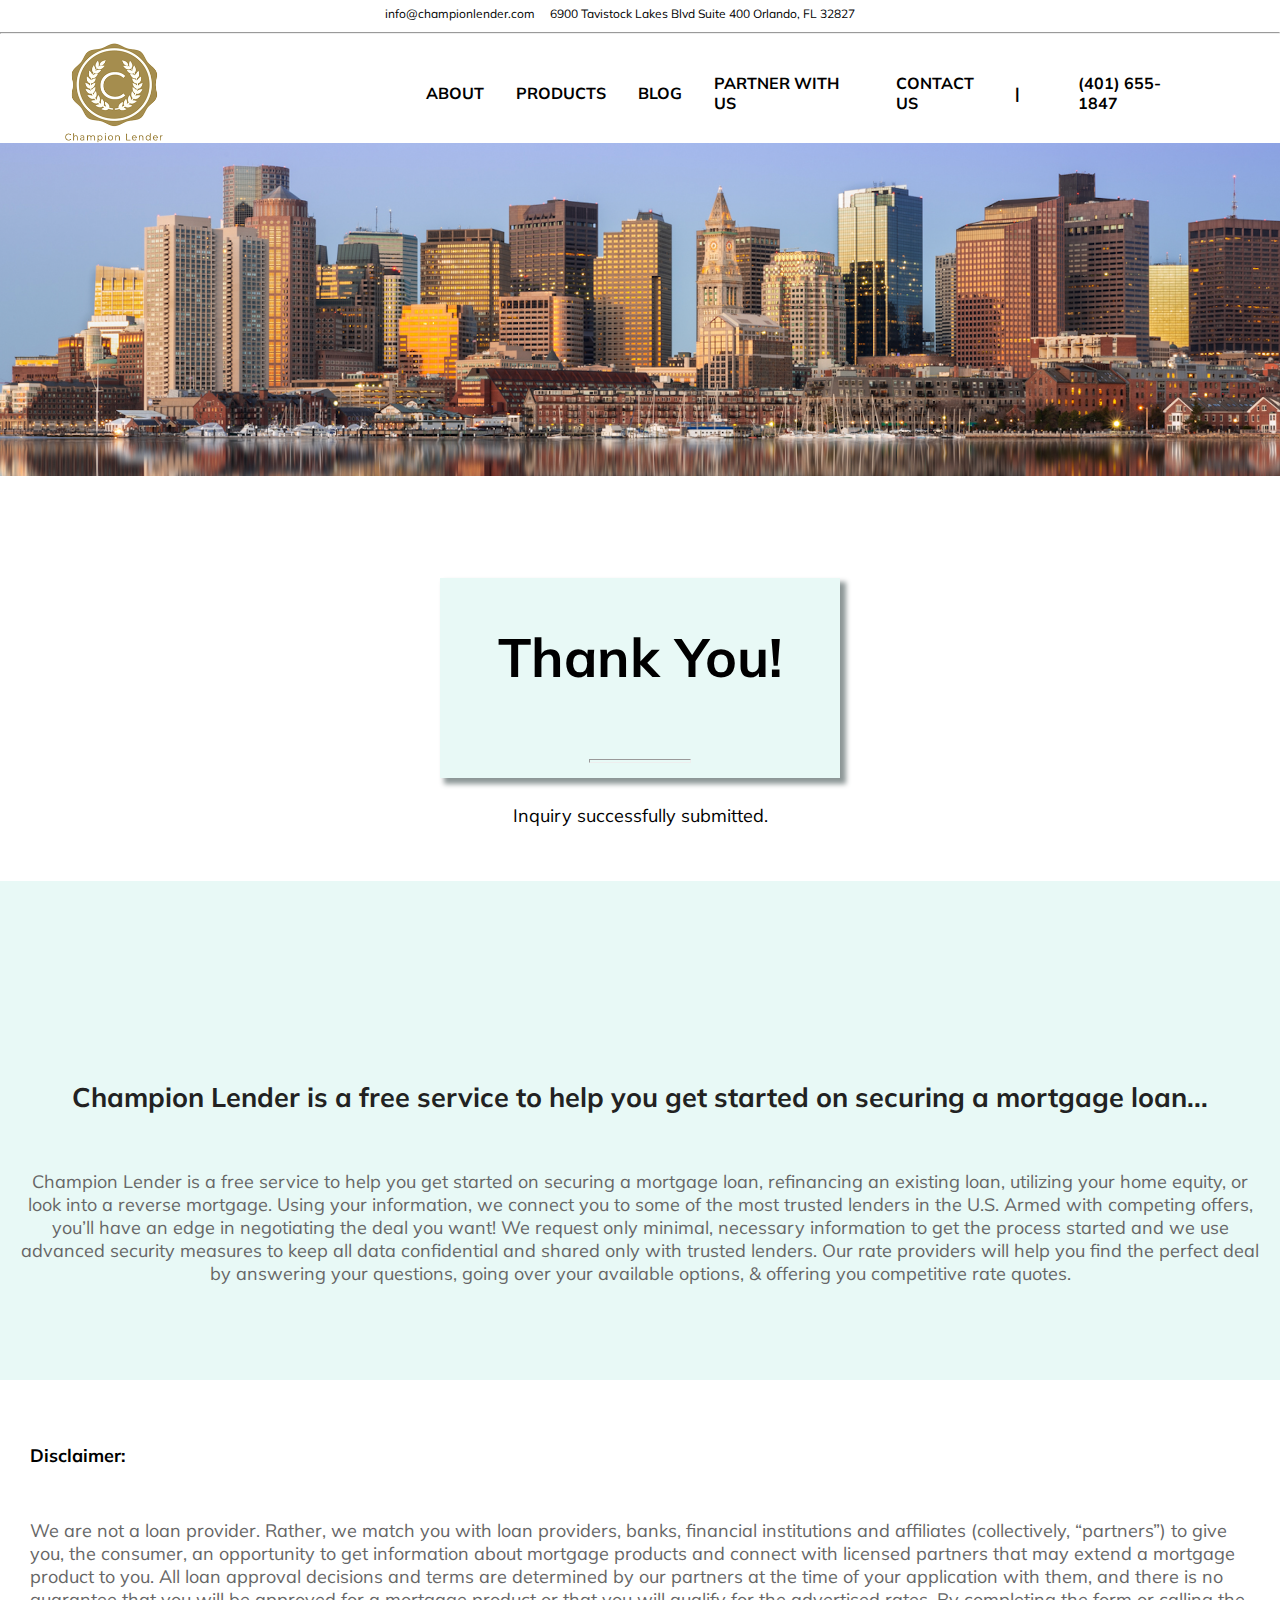
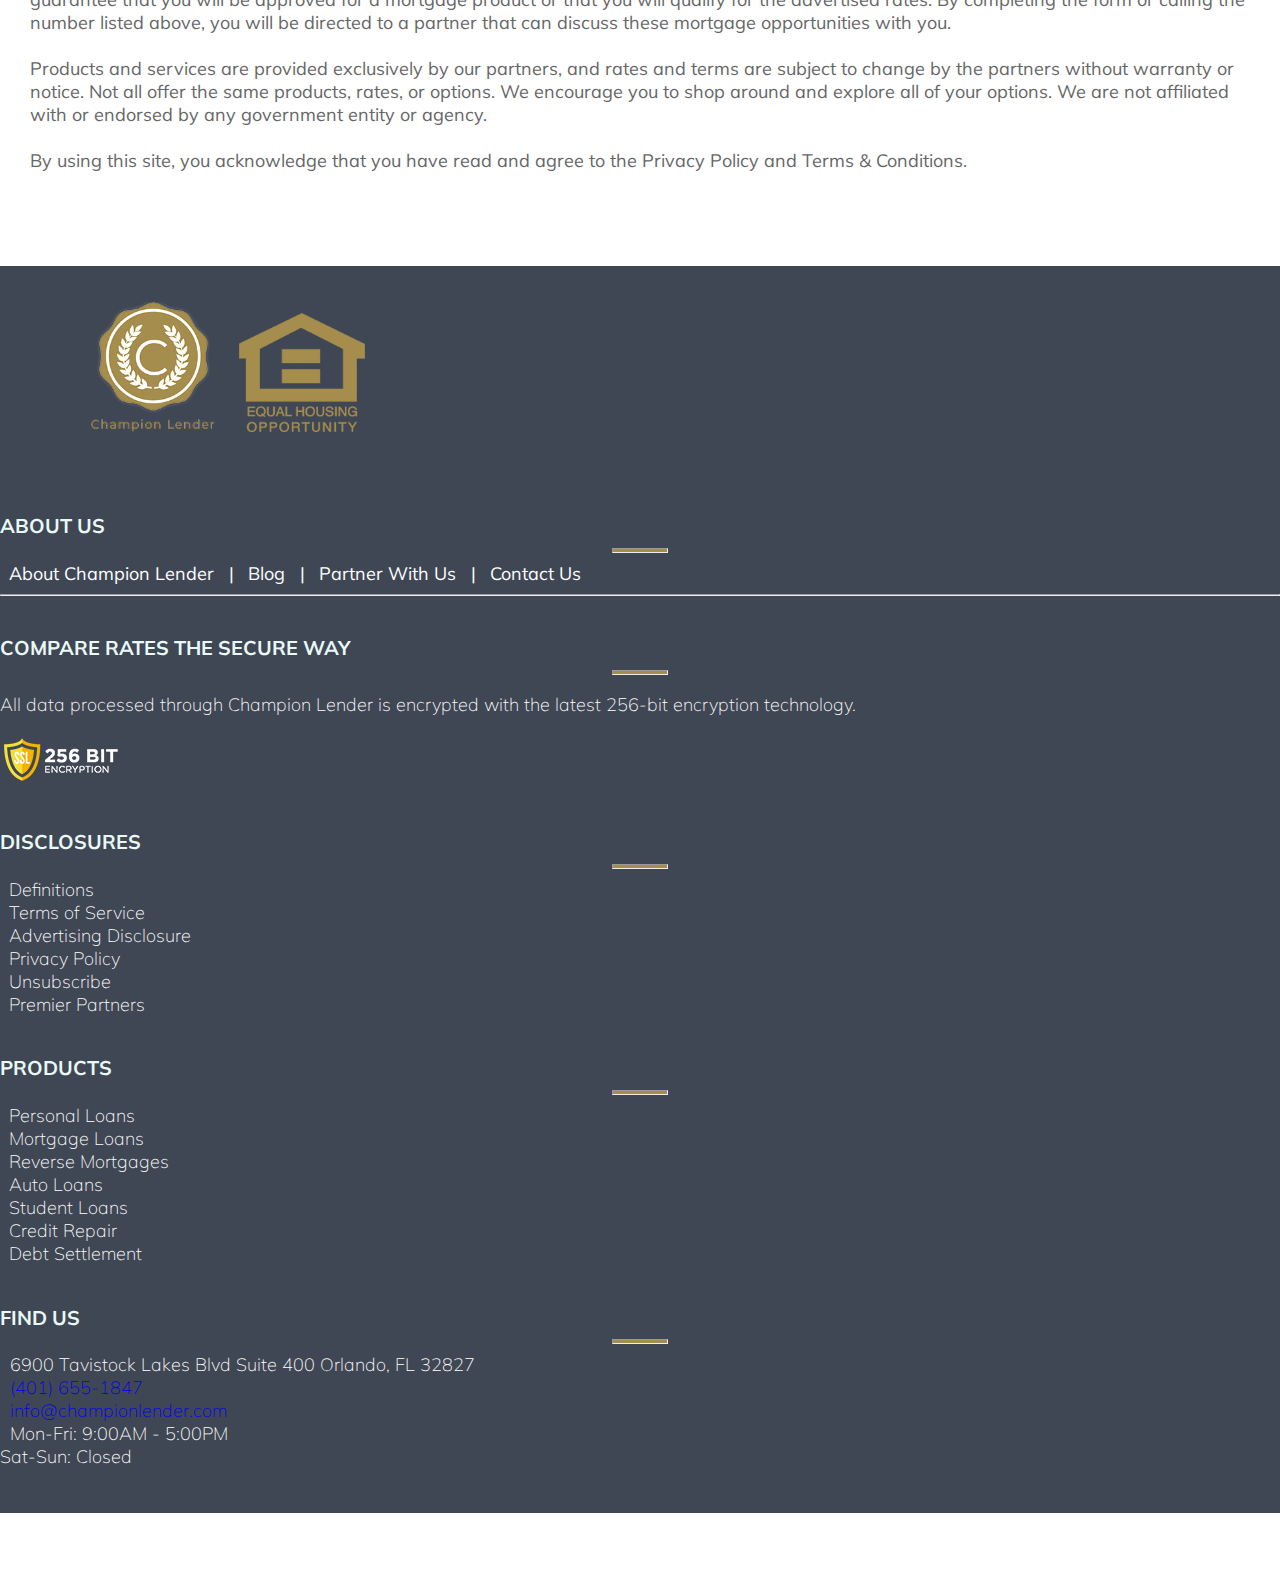
<file: thank-you/index.html>
<!DOCTYPE html>
<html lang="en">
<head>
    <meta charset="UTF-8">
    <meta name="viewport" content="width=device-width, initial-scale=1.0">
    <meta http-equiv="X-UA-Compatible" content="ie=edge">
    <title>Champion Lender</title>
    <link rel="icon" type="image/png" href="../img/favicon.png" />
    <link href="thankyou.css" rel="stylesheet" type="text/css" />

    <!-- JavaScript Bundle with Popper -->
    <script src="https://cdn.jsdelivr.net/npm/bootstrap@5.0.0-beta2/dist/js/bootstrap.bundle.min.js"
        integrity="sha384-b5kHyXgcpbZJO/tY9Ul7kGkf1S0CWuKcCD38l8YkeH8z8QjE0GmW1gYU5S9FOnJ0"
        crossorigin="anonymous"></script>

    <!-- CSS only -->
    <link href="https://cdn.jsdelivr.net/npm/bootstrap@5.0.0-beta2/dist/css/bootstrap.min.css" rel="stylesheet"
        integrity="sha384-BmbxuPwQa2lc/FVzBcNJ7UAyJxM6wuqIj61tLrc4wSX0szH/Ev+nYRRuWlolflfl" crossorigin="anonymous">
    <link rel="stylesheet" href="https://use.fontawesome.com/releases/v5.15.1/css/all.css"
        integrity="sha384-vp86vTRFVJgpjF9jiIGPEEqYqlDwgyBgEF109VFjmqGmIY/Y4HV4d3Gp2irVfcrp" crossorigin="anonymous">
    <link rel="preconnect" href="https://fonts.gstatic.com">
    <link href="https://fonts.googleapis.com/css2?family=Mulish:wght@200;600&display=swap" rel="stylesheet">
    <link rel="apple-touch-icon" href="championlogo.png" />

</head>

        <body>
                <header>
                    <i class="fas fa-envelope" id="header-icon"></i><a href="#" id="header-info"> info@championlender.com</a>
                    <i class="fas fa-map-marker-alt" id="header-icon"></i><a href="#" id="header-info"> 6900 Tavistock Lakes Blvd
                        Suite 400 Orlando, FL 32827</a>
            
                    <a href="#"><i class="fab fa-facebook-f" id="social"></i></a>
                    <a href="#"><i class="fab fa-instagram" id="social"></i></a>
                    <a href="#"><i class="fab fa-linkedin-in" id="social"></i></a>
            
                </header>
                <hr>
            
                <nav>
                    <input id="nav-toggle" type="checkbox">
                    <img src="../img/championlogo.png" class="logo" alt="championlogo">
                    <ul class="links">
                        <li><a href="https://championlender.com/about-us/">ABOUT</a></li>
                        <li>
                            <div class="dropdown">
                                <button class="dropbtn">PRODUCTS <i class="fas fa-angle-down"></i></button>
                                <div class="dropdown-content">
                                    <a href="https://championlender.com/mortgage-loans/"><i class="fas fa-home"
                                            id="drop-products"></i>Mortgage Loans</a>
                                    <a href="https://championlender.com/reverse-mortgages/"><i class="fas fa-undo"
                                            id="drop-products"></i></i>Reverse Loans</a>
                                    <a href="#"><i class="fas fa-search" id="drop-products"></i>Home Search</a>
                                    <a href="https://championlender.com/personal-loans/"><i class="fas fa-dollar-sign"
                                            id="drop-products"></i></i>Personal Loans</a>
                                    <a href="https://championlender.com/business-loans/"><i class="fas fa-clipboard"
                                            id="drop-products"></i>Business Loans</a>
                                    <a href="https://championlender.com/auto-loans/"><i class="fas fa-car"
                                            id="drop-products"></i>Auto Loans</a>
                                    <a href="https://championlender.com/student-loans/"><i class="fas fa-graduation-cap"
                                            id="drop-products"></i>Student Loans</a>
                                    <a href="https://championlender.com/credit-repair/"><i class="fas fa-hand-holding-usd"
                                            id="drop-products"></i>Credit Repair</a>
                                    <a href="https://championlender.com/debt-settlement/"><i class="fas fa-file-invoice-dollar"
                                            id="drop-products"></i>Debt Settlement</a>
                                </div>
                            </div>
                        </li>
                        <li><a href="https://championlender.com/blog/">BLOG</a></li>
                        <li><a href="https://championlender.com/partner-with-us/">PARTNER WITH US</a></li>
                        <li><a href="https://championlender.com/contact-us/">CONTACT US</a></li>
                        |
                        <i class="fas fa-comments" id="speech"></i><a href="tel:401-655-1847" style="color: black;">(401)
                            655-1847</a>
                    </ul>
                    <label for="nav-toggle" class="icon-burger">
                        <div class="line"></div>
                        <div class="line"></div>
                        <div class="line"></div>
                    </label>
                </nav>
            
            
            
                <section class="hero">
            
                </section>
            
            
            
            
            
                <div class="thanks-container">
                    <div class="card">
                        <div class="thank-you">
                            <h2>Thank You!</h2>
                            <br>
                            <hr style="width:25%;margin: auto;height:2px;">
                            <br>
                            <p style="color:black;">Inquiry successfully submitted.</p>
                        </div>
                    </div>
                </div>
            
            
                <section class="who">
                    <div class="flex-container">
            
                        <i class="fas fa-trophy" id="trophy"></i>
                    </div>
                    <h3>Champion Lender is a free service to help you get started on securing a mortgage loan...</h3>
                    <div class="flex-container">
            
                        <p class="summary">Champion Lender is a free service to help you get started on securing a mortgage loan,
                            refinancing an existing loan, utilizing your home equity, or look into a reverse mortgage. Using your
                            information, we connect you to some of the most trusted lenders in the U.S. Armed with competing offers,
                            you’ll have an edge in negotiating the deal you want! We request only minimal, necessary information to
                            get the process started and we use advanced security measures to keep all data confidential and shared
                            only with trusted lenders. Our rate providers will help you find the perfect deal by answering your
                            questions, going over your available options, & offering you competitive rate quotes.</p>
                    </div>
                </section>
            
                <section class="brands">
                    <h4 class="Disclaimer">Disclaimer:</h4>
                    <div class="flex-container">
            
                        <p class="terms">We are not a loan provider. Rather, we match you with loan providers, banks, financial
                            institutions and affiliates (collectively, “partners”) to give you, the consumer, an opportunity to get
                            information about mortgage products and connect with licensed partners that may extend a mortgage
                            product to you. All loan approval decisions and terms are determined by our partners at the time of your
                            application with them, and there is no guarantee that you will be approved for a mortgage product or
                            that you will qualify for the advertised rates. By completing the form or calling the number listed
                            above, you will be directed to a partner that can discuss these mortgage opportunities with you.<br>
                            <br>
                            Products and services are provided exclusively by our partners, and rates and terms are subject to
                            change by the partners without warranty or notice. Not all offer the same products, rates, or options.
                            We encourage you to shop around and explore all of your options. We are not affiliated with or endorsed
                            by any government entity or agency.<br>
                            <br>
                            By using this site, you acknowledge that you have read and agree to the Privacy Policy and Terms &
                            Conditions.</p>
            
                    </div>
                </section>
            
                <footer>
                    <div class="container">
                        <div class="row">
                            <div class="col-sm">
                                <img src="../img/championlogo.png" class="bottom-champ" alt="championlogo">
                                <img src="../img/houselogo.png" class="bottom-house" alt="houselogo">
                            </div>
                            <div class="col-sm">
                                <h4 class="foot-label">ABOUT US</h4>
                                <hr class="gold">
            
                                <div>
                                    <a href="#" id="bottom-search">About Champion Lender</a>
                                    |
                                    <a href="#" id="bottom-search">Blog</a>
                                    |
                                    <a href="#" id="bottom-search">Partner With Us</a>
                                    |
                                    <a href="#" id="bottom-search">Contact Us</a>
                                </div>
                            </div>
                        </div>
                    </div>
                    <hr>
            
            
                    <div class="container">
                        <div class="row">
                            <div class="col-sm">
                                <h4 class="foot-label">COMPARE RATES THE SECURE WAY</h4>
            
                                <hr class="gold">
            
                                <p class="foot-font">All data processed through Champion Lender is encrypted with the latest 256-bit
                                    encryption technology.</p>
                                <img src="../img/256bit.png">
            
                            </div>
                            <div class="col-sm">
                                <h4 class="foot-label">DISCLOSURES</h4>
            
                                <hr class="gold">
            
                                <div class="foot-font">
                                    <li><a href="https://championlender.com/definitions/" id="bottom-search">Definitions</a></li>
                                    <li><a href="https://championlender.com/terms-of-service/" id="bottom-search">Terms of
                                            Service</a></li>
                                    <li><a href="https://championlender.com/advertising-disclosure/" id="bottom-search">Advertising
                                            Disclosure</a></li>
                                    <li><a href="https://championlender.com/privacy-policy/" id="bottom-search">Privacy Policy</a>
                                    </li>
                                    <li><a href="https://championlender.com/unsubscribe/" id="bottom-search">Unsubscribe</a></li>
                                    <li><a href="https://championlender.com/premier-partners/" id="bottom-search">Premier
                                            Partners</a></li>
                                </div>
                            </div>
                            <div class="col-sm">
                                <h4 class="foot-label">PRODUCTS</h4>
            
                                <hr class="gold">
            
                                <div class="foot-font">
                                    <li><a href="https://championlender.com/personal-loans/" id="bottom-search">Personal Loans</a>
                                    </li>
                                    <li><a href="https://championlender.com/mortgage-loans/" id="bottom-search">Mortgage Loans</a>
                                    </li>
                                    <li><a href="https://championlender.com/reverse-mortgages/" id="bottom-search">Reverse
                                            Mortgages</a></li>
                                    <li><a href="https://championlender.com/auto-loans/" id="bottom-search">Auto Loans</a></li>
                                    <li><a href="https://championlender.com/student-loans/" id="bottom-search">Student Loans</a>
                                    </li>
                                    <li><a href="https://championlender.com/credit-repair/" id="bottom-search">Credit Repair</a>
                                    </li>
                                    <li><a href="https://championlender.com/debt-settlement/" id="bottom-search">Debt Settlement</a>
                                    </li>
                                </div>
                            </div>
                            <div class="col-sm">
                                <h4 class="foot-label">FIND US</h4>
            
                                <hr class="gold">
            
                                <div class="foot-font">
                                    <li><i class="fas fa-map-marker-alt" id="bottom-right"></i> 6900 Tavistock Lakes Blvd Suite 400
                                        Orlando, FL 32827</li>
                                    <li><i class="fas fa-phone-alt" id="bottom-right"></i><a href="tel:401-655-1847">(401)
                                            655-1847</a></li>
                                    <li><i class="fas fa-envelope" id="bottom-right"></i><a
                                            href="mailto:info@championlender.com">info@championlender.com</a></li>
                                    <li><i class="fas fa-history" id="bottom-right"></i>Mon-Fri: 9:00AM - 5:00PM <br> Sat-Sun:
                                        Closed</li>
                                    <a href="https://www.facebook.com/championlenderbrand/"><i class="fab fa-facebook-square" id="bottom-icon"></i></a>
                                    <a href="https://www.instagram.com/championlender/"><i class="fab fa-instagram-square" id="bottom-icon"></i></a>
                                    <a href="https://www.linkedin.com/company/champion-leads-llc/"><i class="fab fa-linkedin" id="bottom-icon"></i></a>
                                </div>
            
            
                            </div>
                        </div>
                    </div>
            
                </footer>
            
            
            </body>
            
  
</html>
</file>
<file: css/mortgage.css>
.flex-container {
  display: flex;
  flex-direction: inherit;
  flex-wrap: inherit;
  justify-content: center;
  align-items: top;
}

body {
  font-size: 18px;
  font-family: "Mulish", sans-serif;
  width: 100%;
  margin: 0%;
  padding: 0%;
}

header {
  background-color: white;
  display: flex;
  justify-content: space-between;
}

.hero {
  background-image: url("../img/hero-img.png");
  background-repeat: no-repeat;
  background-size: cover;
  height: 5vh;
}

.who {
  background-color: #e8f9f6;
  margin: 0px;
  padding: 40px 20px;
  /* background-color: #e8f9f6; */
}
.brands {
  margin: 0;
  padding: 40px 30px;
}

section {
  padding: 3em 6em 3em 6em;
}

.top-logo {
  width: 7em;
  margin-left: 15%;
}

.btn {
  background-color: red;
  border-radius: 25px;
  color: white;
  padding: 15px 32px;
  border-style: solid;
  border-width: medium;
  border-color: black;
}
.btn:hover {
  background-color: black;
}

h1 {
  margin-bottom: 0.5em;
  color: #252424;
  font-weight: bold;
  font-size: 3em;
  font-family: "Mulish", sans-serif;
}

h2 {
  text-align: center;
  font-size: 3em;
}

h3 {
  margin-bottom: 0.5em;
  font-size: 1.5em;
  text-align: center;
  font-weight: bold;
  color: #222222;
}
h4 {
  margin-bottom: 0.5em;
  font-size: 1em;
  text-align: left;
  font-weight: bold;
  color: #e8f9f6;
}

.Disclaimer {
  color: black;
}
p {
  font-size: 1em;
  text-align: center;
  color: #666666;
}

.terms {
  font-size: 1em;
  text-align: left;
  color: #666666;
}
.ready {
  text-align: center;
  background-color: #e8f9f6;
}

footer {
  background-color: rgba(40, 48, 63, 0.89);
  color: white;
}
a {
  text-decoration: none !important;
  /* color: rgb(62, 113, 148) !important; */
  padding-right: 10px;
}

ul {
  font-size: 1rem;
  font-weight: bold;
  list-style-type: none;
}
li {
  list-style-type: none;
}
.flex-item {
  display: block;
  margin: auto;
  width: 30%;
}

#trophy {
  height: 70px;
  width: 70px;
  line-height: 70px;
  border-radius: 50%;
  color: #a58d4e;
  font-size: 35px;
}
.bottom-champ {
  width: 7em;
  margin-left: 7%;
  padding-top: 2em;
  padding-bottom: 2em;
}
.bottom-house {
  width: 7em;
  padding-left: 1em;
  padding-bottom: 2em;
}

.gold {
  height: 3px !important;
  background-color: #a58d4e;
  width: 3em;
}
.foot-font {
  color: white;
  text-align: left;
  font-weight: 100;
}
.foot-label {
  margin-top: 2em;
  font-size: 1.1em;
  font-weight: bold;
}

#bottom-right {
  color: #a58d4e;
  padding: 5px;
}

#bottom-icon {
  color: #3b5998;
  font-size: 2em;
  padding: 0.5em 0.5em 2em 0;
}
#bottom-search {
  color: white;
  text-decoration: none;
  padding-left: 0.5em;
}
.contact-for-support {
  /* position: relative;
    transform: translate(60px, -20px);
    font-size: 0.9em;
    padding: 1em 1em 1em 1em;
    color: #222222;
    font-family: "Mulish", sans-serif;
    font-weight: 800;
    text-decoration-line: none; */
}

#top-search {
  font-size: 0.9em;
  padding: 1em 1em 1em 1em;
  color: #222222;
  font-family: "Mulish", sans-serif;
  font-weight: 800;
  text-decoration-line: none;
}
#speech {
  padding-left: 1em;
  padding-right: 0.3em;
  color: #005f4f;
  font-size: 2em;
}
.card {
  margin-left: auto;
  margin-right: auto;
  background-color: #e8f9f6 !important;
  width: 600px;
  height: 200px;
}

/* NAV BAR */

.dropbtn {
  background-color: white;
  color: black;
  font-family: "Mulish", sans-serif;
  padding: 16px;
  font-size: 16px;
  font-weight: bold;
  border: none;
}

.dropdown {
  position: relative;
  display: inline-block;
}

.dropdown-content {
  display: none;
  position: absolute;
  background-color: white;
  min-width: 200px;
  box-shadow: 0px 8px 16px 0px rgba(0, 0, 0, 0.2);
  z-index: 1;
}

.dropdown-content a {
  color: rgb(0, 0, 0);
  padding: 12px 16px;
  text-decoration: none;
  display: block;
}
#drop-products {
  padding-right: 1em;
  color: #005f4f;
  font-size: 1em;
}

.dropdown-content a:hover {
  background-color: #ddd;
}

.dropdown:hover .dropdown-content {
  display: block;
}

.dropdown:hover .dropbtn {
  background-color: #e8f9f6;
}

#speech {
  padding-left: 1em;
  color: #005f4f;
  font-size: 2em;
}
#header-icon {
  color: #005f4f;
  font-size: 12px;
}
#header-info {
  text-decoration: none;
  font-family: "Mulish", sans-serif;
  color: black;
  font-size: 12px;
}
#social {
  color: #005f4f;
  font-size: 12px;
}
nav {
  position: fixed;
  z-index: 10;
  left: 0;
  right: 0;
  top: 0;
  font-family: "Mulish", sans-serif;
  padding: 0 5%;
  height: 100px;
  background-color: white;
}
nav .logo {
  float: left;
  width: 7%;
  width: 100px;
  height: 100%;
  display: flex;
  align-items: center;
  font-size: 24px;
  color: black;
}
nav .links {
  float: right;
  padding: 0;
  margin: 0;
  width: 70%;
  height: 100%;
  display: flex;
  justify-content: space-around;
  align-items: center;
}
nav .links li {
  list-style: none;
}
nav .links a {
  display: block;
  padding: 1em;
  font-size: 16px;
  font-weight: bold;
  color: black;
  text-decoration: none;
}
#nav-toggle {
  position: absolute;
  top: -100px;
}
nav .icon-burger {
  display: none;
  position: absolute;
  right: 5%;
  top: 50%;
  transform: translateY(-50%);
}
nav .icon-burger .line {
  width: 30px;
  height: 5px;
  background-color: black;
  margin: 5px;
  border-radius: 3px;
  transition: all 0.3s ease-in-out;
}
@media screen and (max-width: 768px) {
  nav .logo {
    float: none;
    width: auto;
    justify-content: center;
  }
  nav .links {
    float: none;
    position: fixed;
    z-index: 9;
    left: 0;
    right: 0;
    top: 100px;
    bottom: 100%;
    width: auto;
    height: auto;
    flex-direction: column;
    justify-content: space-evenly;
    background-color: rgba(133, 131, 131, 0.8);
    overflow: hidden;
    box-sizing: border-box;
    transition: all 0.5s ease-in-out;
  }
  nav .links a {
    font-size: 20px;
  }
  nav :checked ~ .links {
    bottom: 0;
  }
  nav .icon-burger {
    display: block;
  }
  nav :checked ~ .icon-burger .line:nth-child(1) {
    transform: translateY(10px) rotate(225deg);
  }
  nav :checked ~ .icon-burger .line:nth-child(3) {
    transform: translateY(-10px) rotate(-225deg);
  }
  nav :checked ~ .icon-burger .line:nth-child(2) {
    opacity: 0;
  }
}
</file>
<file: css/loader.css>
.pageloader {
  display: none;
  justify-content: center;
  align-items: center;
  background-color: rgba(255, 255, 255, 0.842);
  position: fixed;
  top: 0;
  left: 0;
  right: 0;
  bottom: 0;
}
.loader-container h3 {
  color: rgb(61, 61, 61);
}
.pageloader.show {
  display: flex;
}
</file>
<file: css/formStyle.css>
/* .form-progress {
  display: flex;
  height: 30px;
  width: 100px;
  background-color: green;
}
.form-progress-bar {
  color: red;
  background-color: rebeccapurple;
} */

:root {
  --red: rgba(214, 48, 49, 1);
}
.nhp-link:hover {
  color: white;
}

.progressBar {
  margin: 40px auto;
  max-width: 850px;
  width: 90%;
  background-color: rgb(209, 209, 209);
  height: 10px;
  box-shadow: -1px -1px 5px rgb(146, 146, 146);
}

.the-bar {
  width: 5px;
  height: 10px;
  background-color: rgb(0, 95, 79);
}
.progressIndicator {
  background-color: red;
  height: 30px;
  width: 30px;
  border-radius: 20px;
  transform: translateY(-30px);
}
form {
  box-sizing: border-box;
  background-color: #e8f9f6;
  font-weight: 400;
  max-width: 650px;
  /* width: 650px; */
  margin: 10px auto;
  margin-bottom: 100px;
  padding: 20px;
  border-radius: 4px;
  box-shadow: 0px 0px 10px rgb(136 136 136 / 25%);
}
@media (max-width: 850px) {
  form {
    width: 100vw;
  }
}

/* INPUTS */
.input-styled {
  width: 75%;
  padding: 8px;
  margin: 2px;
  /* border: none; */
  box-shadow: 1px 0px 8px rgb(184, 184, 184);
}
.slider-label {
  width: 80%;
}
.slider {
  -webkit-appearance: none;
  width: 100%;
  height: 25px;
  background: #d3d3d3;
  outline: none;
  opacity: 0.7;
  -webkit-transition: 0.2s;
  transition: opacity 0.2s;
}
.slider:hover {
  opacity: 1;
}
.slider::-webkit-slider-thumb {
  -webkit-appearance: none;
  appearance: none;
  border-radius: 15px;
  width: 25px;
  height: 25px;
  background: rgb(0, 95, 79);
  cursor: pointer;
}

.slider::-moz-range-thumb {
  width: 25px;
  height: 25px;
  background: rgb(0, 95, 79);
  cursor: pointer;
}

/* SELECT OPTION DROPDOWN  */
.select-styled {
  padding: 10px;
  width: 100%;
  box-shadow: 1px 0px 8px rgb(184, 184, 184);
}

input:focus:invalid:required,
select:focus:invalid {
  box-shadow: inset 0 0 4px 1px var(--red);
}

.agree-terms {
  padding: 5px;
}

/* REQUIRED VALIDATION SELECTORS  */
.required {
  box-shadow: inset 0 0 4px 1px var(--red);
}

.required-agree-terms {
  border: var(--red) 2px solid;
  box-shadow: inset 0 0 4px 1px var(--red);
}

.required-agree {
  color: var(--red);
}

.text-center {
  display: flex;
  flex-wrap: wrap;
  justify-content: center;
  align-items: center;
}
.form-box h2 {
  font-family: 'Mulish', sans-serif;
  font-size: 32px;
  line-height: 40px;
  margin-bottom: 40px;
  color: rgb(34, 35, 35);
  font-weight: 700;
  text-align: center;
}

.form-progress {
  display: none;
}

/* button {
  appearance: auto;
  text-rendering: auto;
  color: -internal-light-dark(black, white);
  letter-spacing: normal;
  word-spacing: normal;
  text-transform: none;
    text-indent: 0px;
    text-shadow: none;
    display: inline-block;
    text-align: center;
    align-items: flex-start;
    cursor: default;
    background-color: -internal-light-dark(rgb(239, 239, 239), rgb(59, 59, 59));
    box-sizing: border-box;
    margin: 0em;
    font: 400 13.3333px Arial;
    padding: 1px 6px;
    border-width: 2px;
    border-style: outset;
    border-color: -internal-light-dark(rgb(118, 118, 118), rgb(133, 133, 133));
    border-image: initial;
  } */
.green-btn {
  min-width: 150px;
  background-color: rgb(0, 95, 79);
  color: white;
  border: none;
  box-shadow: 1px 1px 3px #333;
  text-transform: uppercase;
  font-weight: 500;
  font-size: 18px;
  font-family: Arial;
  margin: 5px;
  letter-spacing: normal;
  line-height: 17px;
  /* padding: 29px 13px; */
  padding-bottom: 13px;
  padding-left: 29px;
  padding-right: 29px;
  padding-top: 13px;
  text-align: center;
  /* text-indent: 0px;
  text-rendering: auto;
  text-shadow: none;
  text-size-adjust: 100%; */
}

.gold-btn {
  background: rgb(165, 141, 78);
  color: white;
  border: none;
  box-shadow: 1px 1px 3px #333;
  padding: 5px;
  align-items: flex-start;
  display: inline-block;
  font-weight: 400;
  text-align: center;
  box-sizing: border-box;
}
/* ! this class is for the new first BACK button */
.gold-btn-1 {
  background: rgb(165, 141, 78);
  color: white;
  border: none;
  box-shadow: 1px 1px 3px #333;
  padding: 5px;
  align-items: flex-start;
  display: inline-block;
  font-weight: 400;
  text-align: center;
  box-sizing: border-box;
}

.free_service {
  background-color: rgb(232, 249, 246);
  background-position-x: 50%;
  background-position-y: 50%;
  background-repeat: repeat-x;
  background-repeat: repeat-y;
  border-bottom-color: rgb(226, 226, 226);
  border-bottom-style: solid;
  border-bottom-width: 0px;
  border-left-color: rgb(226, 226, 226);
  border-left-style: solid;
  border-left-width: 0px;
  border-right-color: rgb(226, 226, 226);
  border-right-style: solid;
  border-right-width: 0px;
  border-top-color: rgb(226, 226, 226);
  border-top-style: solid;
  border-top-width: 0px;
  box-sizing: border-box;
  color: rgb(102, 102, 102);
  /* display :flex; */
  width: 100vw;
  font-family: Montserrat;
  font-size: 15px;
  font-stretch: 100%;
  font-style: normal;
  font-variant-caps: normal;
  font-variant-east-asian: normal;
  font-variant-ligatures: normal;
  font-variant-numeric: normal;
  font-weight: 400;
  height: 521px;
  /* justify-content:center;
  letter-spacing: normal; */
  line-height: 24px;

  margin: auto;
  text-align: center;
  padding-bottom: 40px;
  padding-left: 20px;
  padding-right: 20px;
  padding-top: 90px;
  position: relative;
  text-size-adjust: 100%;
  height: 30%;
  width: 100vw;
}

h2 .free_service {
  color: #222222;
}

.free_service h2:hover {
  color: rgb(2, 95, 80);
}

.disclaimer {
  margin: 25px 50px;
}
.disclaimer p {
  color: rgb(102, 102, 102);
}

.disclaimer h5 {
  color: black;
  font-size: 16px;
}
.tcpa-language-slide {
  color: rgb(141, 141, 141);
  line-height: 1.6rem;
  margin: 15px 2px;
  text-align: left;
  font-size: 12px;
}

#phone-error {
  background: var(--red);
  padding: 15px;
  color: whitesmoke;
  position: absolute;
  border-radius: 5px;
  top: 100%;
  z-index: 1;
}

.hidden {
  display: none;
}
.form-group {
  position: relative;
}
.form-group.fw.checkbox {
  margin: 20px;
}
</file>
<file: thank-you/thankyou.css>
body {
  font-size: 18px;
  font-family: "Mulish", sans-serif;
  width: 100%;
  margin: 0%;
  padding: 0%;
}

@media screen and (max-width: 700px) {
  #social {
    display: none;
  }
}
header {
  text-align: center;
  background-color: white;
}

.hero {
  background-image: url("../img/hero-img.png");
  background-repeat: no-repeat;
  background-size: cover;
  height: 25vh;
}

.who {
  background-color: #e8f9f6;
  margin: 0px;
  padding: 40px 20px;
  /* background-color: #e8f9f6; */
}
.brands {
  margin: 0;
  padding: 40px 30px;
}

section {
  padding: 3em 6em 3em 6em;
}

.top-logo {
  width: 7em;
  margin-left: 15%;
}

.btn {
  background-color: red;
  border-radius: 25px;
  color: white;
  padding: 15px 32px;
  border-style: solid;
  border-width: medium;
  border-color: black;
}
.btn:hover {
  background-color: black;
}

h1 {
  margin-bottom: 0.5em;
  color: #252424;
  font-weight: bold;
  font-size: 3em;
  font-family: "Mulish", sans-serif;
}

h2 {
  text-align: center;
  font-size: 3em;
}

h3 {
  margin-bottom: 0.5em;
  font-size: 1.5em;
  text-align: center;
  font-weight: bold;
  color: #222222;
}
h4 {
  margin-bottom: 0.5em;
  font-size: 1em;
  text-align: left;
  font-weight: bold;
  color: #e8f9f6;
}

.Disclaimer {
  color: black;
}
p {
  font-size: 1em;
  text-align: center;
  color: #666666;
}

.terms {
  font-size: 1em;
  text-align: left;
  color: #666666;
}
.ready {
  text-align: center;
  background-color: #e8f9f6;
}

footer {
  background-color: rgba(40, 48, 63, 0.89);
  color: white;
}
a {
  text-decoration: none !important;
  /* color: rgb(62, 113, 148) !important; */
  padding-right: 10px;
}

ul {
  font-size: 1rem;
  font-weight: bold;
  list-style-type: none;
}
li {
  list-style-type: none;
}
.flex-item {
  display: block;
  margin: auto;
  width: 30%;
}

#trophy {
  height: 70px;
  width: 70px;
  line-height: 70px;
  border-radius: 50%;
  color: #a58d4e;
  font-size: 35px;
}
.bottom-champ {
  width: 7em;
  margin-left: 7%;
  padding-top: 2em;
  padding-bottom: 2em;
}
.bottom-house {
  width: 7em;
  padding-left: 1em;
  padding-bottom: 2em;
}

.gold {
  height: 3px !important;
  background-color: #a58d4e;
  width: 3em;
}
.foot-font {
  color: white;
  text-align: left;
  font-weight: 100;
}
.foot-label {
  margin-top: 2em;
  font-size: 1.1em;
  font-weight: bold;
}

#bottom-right {
  color: #a58d4e;
  padding: 5px;
}

#bottom-icon {
  color: #3b5998;
  font-size: 2em;
  padding: 0.5em 0.5em 2em 0;
}
#bottom-search {
  color: white;
  text-decoration: none;
  padding-left: 0.5em;
}
.contact-for-support {
  /* position: relative;
    transform: translate(60px, -20px);
    font-size: 0.9em;
    padding: 1em 1em 1em 1em;
    color: #222222;
    font-family: "Mulish", sans-serif;
    font-weight: 800;
    text-decoration-line: none; */
}

#top-search {
  font-size: 0.9em;
  padding: 1em 1em 1em 1em;
  color: #222222;
  font-family: "Mulish", sans-serif;
  font-weight: 800;
  text-decoration-line: none;
}
#speech {
  padding-left: 1em;
  padding-right: 0.3em;
  color: #005f4f;
  font-size: 2em;
}
/*thank you card*/
.card {
  margin-left: auto;
  margin-right: auto;
  background-color: #e8f9f6 !important;
  width: 400px;
  height: 200px;
  justify-content: center;
  box-shadow: 5px 5px 5px 1px #8d9797;
}

.flex-container {
  display: flex;
  flex-direction: inherit;
  flex-wrap: inherit;
  justify-content: center;
  align-items: top;
  padding-top: 2%;
  padding-bottom: 3%;
}

.thanks-container {
  display: flex;
  flex-direction: inherit;
  flex-wrap: inherit;
  justify-content: center;
  align-items: top;
  padding-top: 8%;
  padding-bottom: 8%;
}

/* NAV BAR */

.dropbtn {
  background-color: white;
  color: black;
  font-family: "Mulish", sans-serif;
  padding: 16px;
  font-size: 16px;
  font-weight: bold;
  border: none;
}

.dropdown {
  position: relative;
  display: inline-block;
}

.dropdown-content {
  display: none;
  position: absolute;
  background-color: white;
  min-width: 200px;
  box-shadow: 0px 8px 16px 0px rgba(0, 0, 0, 0.2);
  z-index: 1;
}

.dropdown-content a {
  color: rgb(0, 0, 0);
  padding: 12px 16px;
  text-decoration: none;
  display: block;
}
#drop-products {
  padding-right: 1em;
  color: #005f4f;
  font-size: 1em;
}

.dropdown-content a:hover {
  background-color: #ddd;
}

.dropdown:hover .dropdown-content {
  display: block;
}

.dropdown:hover .dropbtn {
  background-color: #e8f9f6;
}

#speech {
  padding-left: 1em;
  color: #005f4f;
  font-size: 2em;
}
#header-icon {
  color: #005f4f;
  font-size: 12px;
}
#header-info {
  text-decoration: none;
  font-family: "Mulish", sans-serif;
  color: black;
  font-size: 12px;
}
#header-right {
}
#social {
  color: #005f4f;
  font-size: 12px;
}
nav {
  position: relative;
  z-index: 10;
  left: 0;
  right: 0;
  top: 0;
  font-family: "Mulish", sans-serif;
  padding: 0 5%;
  height: 100px;
  background-color: white;
}
nav .logo {
  float: left;
  width: 7%;
  width: 100px;
  height: 100%;
  display: flex;
  align-items: center;
  font-size: 24px;
  color: black;
}
nav .links {
  float: right;
  padding: 0;
  margin: 0;
  width: 70%;
  height: 100%;
  display: flex;
  justify-content: space-around;
  align-items: center;
}
nav .links li {
  list-style: none;
}
nav .links a {
  display: block;
  padding: 1em;
  font-size: 16px;
  font-weight: bold;
  color: black;
  text-decoration: none;
}
#nav-toggle {
  position: absolute;
  top: -100px;
  display: none; /* ! hides checkbox*/
}
nav .icon-burger {
  display: none;
  position: absolute;
  right: 5%;
  top: 50%;
  transform: translateY(-50%);
}
nav .icon-burger .line {
  width: 30px;
  height: 5px;
  background-color: black;
  margin: 5px;
  border-radius: 3px;
  transition: all 0.3s ease-in-out;
}
@media screen and (max-width: 768px) {
  nav .logo {
    float: none;
    width: auto;
    justify-content: center;
  }
  nav .links {
    float: none;
    position: fixed;
    z-index: 9;
    left: 0;
    right: 0;
    top: 25%;
    bottom: 100%;
    width: auto;
    height: auto;
    flex-direction: column;
    justify-content: space-evenly;
    background-color: rgba(133, 131, 131, 0.8);
    overflow: hidden;
    box-sizing: border-box;
    transition: all 0.5s ease-in-out;
  }
  nav .links a {
    font-size: 20px;
  }
  nav :checked ~ .links {
    bottom: 0;
  }
  nav .icon-burger {
    display: block;
  }
  nav :checked ~ .icon-burger .line:nth-child(1) {
    transform: translateY(10px) rotate(225deg);
  }
  nav :checked ~ .icon-burger .line:nth-child(3) {
    transform: translateY(-10px) rotate(-225deg);
  }
  nav :checked ~ .icon-burger .line:nth-child(2) {
    opacity: 0;
  }
}
</file>
